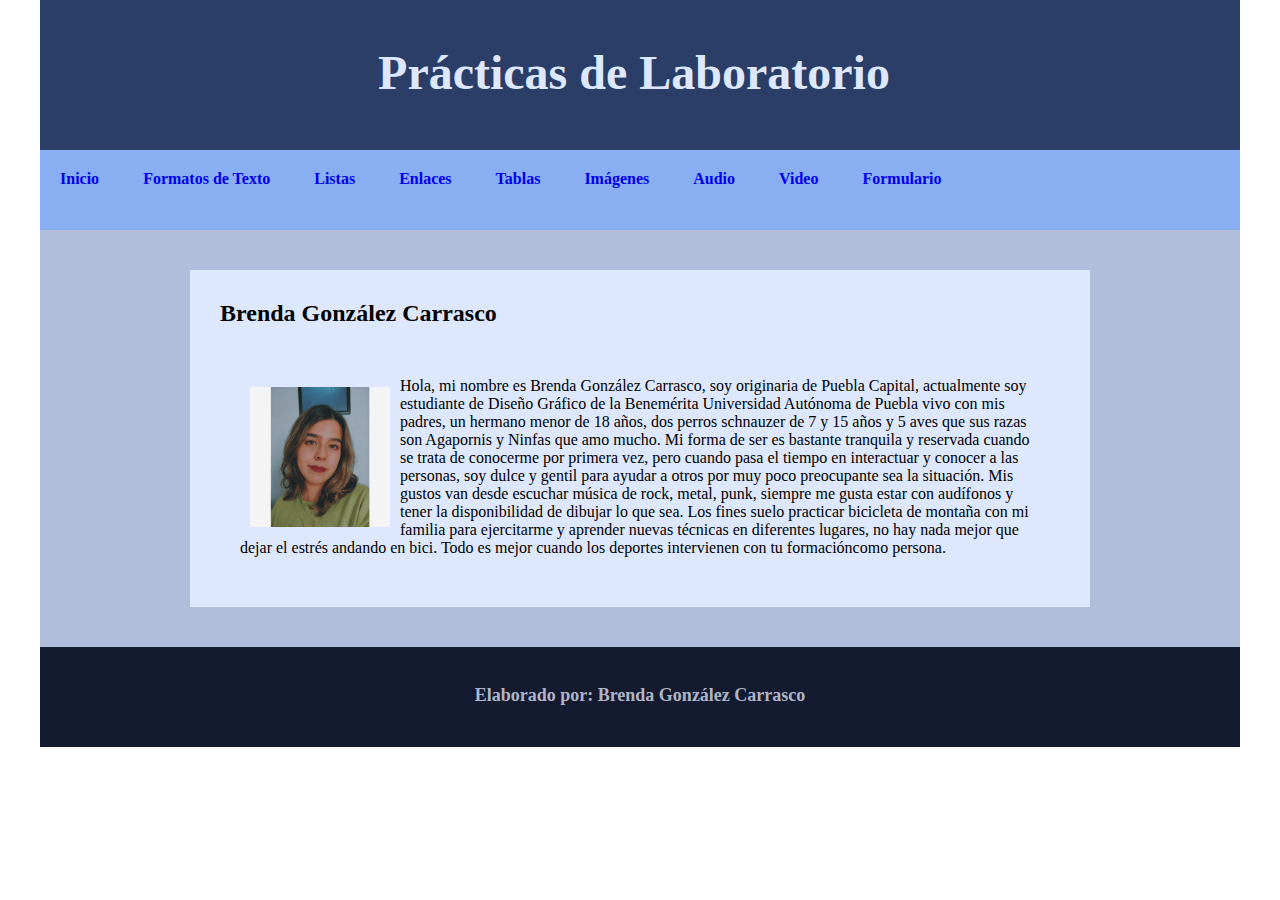
<file: index.html>
<!doctype html>
<html>
<head>
<meta charset="utf-8">
<title>Documento sin título</title>
<link href="html/style_page.css" rel="stylesheet" type="text/css">
</head>
<body>
<header>
  <h1>Prácticas de Laboratorio&nbsp;</h1>
</header>
<nav class="menu">
		  <ul class="menu">
		    <li><a href="../index.html">Inicio</a></li>
			<li><a href="Formatos_Texto.html">Formatos de Texto</a></li>
		    <li><a href="listas.html">Listas</a></li>
		    <li><a href="html/enlaces(2).html">Enlaces</a></li>
			<li><a href="tablas.html">Tablas</a></li>
			<li><a href="imagenes.html">Imágenes</a></li>
			<li><a href="audio.html">Audio</a></li>
			<li><a href="video.html">Video</a></li>
			<li><a href="formularios.html">Formulario</a></li> 
          </ul>
    </nav>
<main>
  <section>
    <h2>Brenda González Carrasco&nbsp;</h2>
    <p class="parrafo_imagenes"><img src="medios/galeria/Brenda Gonzalez Carrasco.jpg" alt="" width="1534" height="1534" class="img_fizq imagen5"/>Hola, mi nombre es Brenda González Carrasco, soy originaria de Puebla Capital, actualmente soy estudiante de Diseño Gráfico de la Benemérita Universidad Autónoma de Puebla vivo con mis padres, un hermano menor de 18 años, dos perros schnauzer de 7 y 15 años y 5 aves que sus razas son Agapornis y Ninfas que amo mucho. Mi forma de ser es bastante tranquila y reservada cuando se trata de conocerme por primera vez, pero cuando pasa el tiempo en interactuar y conocer a las personas, soy dulce y gentil para ayudar a otros por muy poco preocupante sea la situación. Mis gustos van desde escuchar música de rock, metal, punk, siempre me gusta estar con audífonos y tener la disponibilidad de dibujar lo que sea. Los fines suelo practicar bicicleta de montaña con mi familia para ejercitarme y aprender nuevas técnicas en diferentes lugares, no hay nada mejor que dejar el estrés andando en bici. Todo es mejor cuando los deportes intervienen con tu formacióncomo persona.</p>
  </section>
</main>
<footer>
  <h6>Elaborado por: Brenda González Carrasco</h6>
</footer>
</body>
</html>
</file>
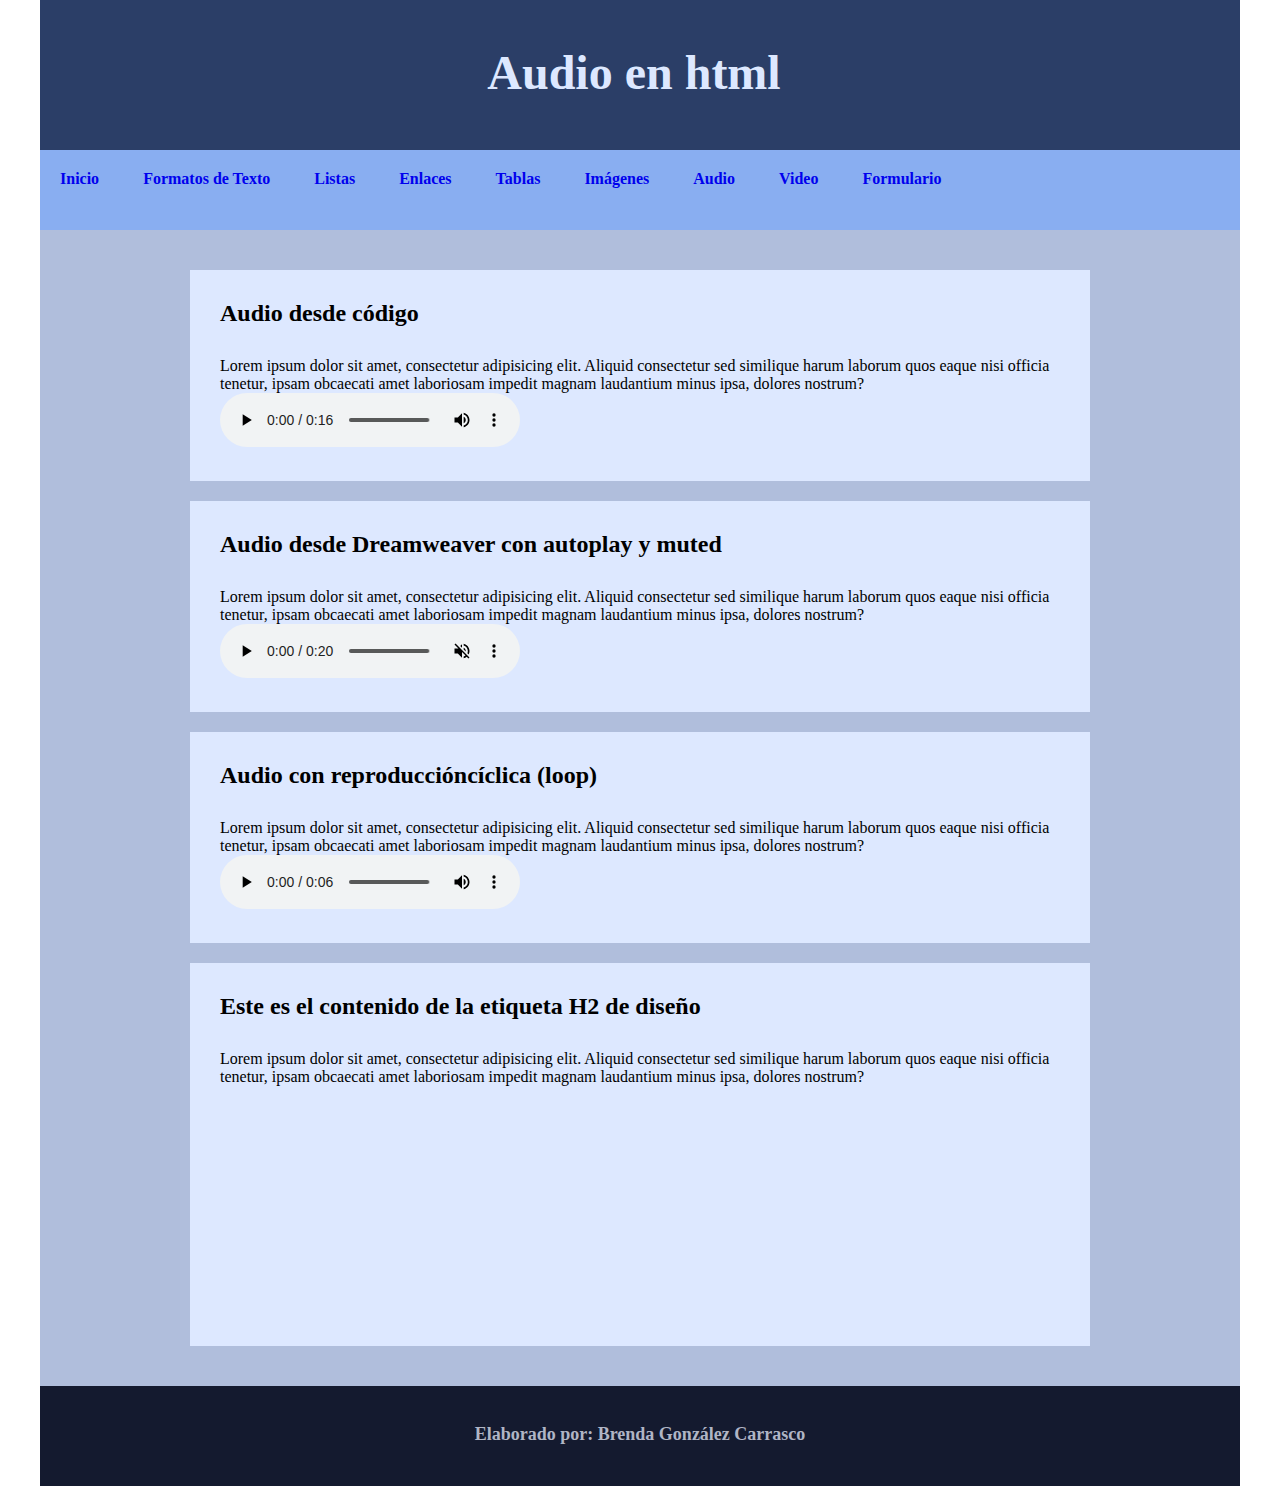
<file: html/audio.html>
<!doctype html>
<html>
<head>
<meta charset="utf-8">
<title>Documento sin título</title>
<link href="style_page.css" rel="stylesheet" type="text/css">
</head>

<body>
<header>
  <h1>Audio en html&nbsp;</h1>
</header>
		<nav>
		  <ul class="menu">
		    <li><a href="../index.html">Inicio</a></li>
			<li><a href="Formatos_Texto.html">Formatos de Texto</a></li>
		    <li><a href="listas.html">Listas</a></li>
		    <li><a href="enlaces(2).html">Enlaces</a></li>
			<li><a href="tablas.html">Tablas</a></li>
			<li><a href="imagenes.html">Imágenes</a></li>
			<li><a href="audio.html">Audio</a></li>
			<li><a href="video.html">Video</a></li>
			<li><a href="formularios.html">Formulario</a></li> 
          </ul>
		</nav>
<main>
  <section>
    <h2>Audio desde código</h2>
    <p>Lorem ipsum dolor sit amet, consectetur adipisicing elit. Aliquid consectetur sed similique harum laborum quos eaque nisi officia tenetur, ipsam obcaecati amet laboriosam impedit magnam laudantium minus ipsa, dolores nostrum?</p>
    <audio controls>
	  <source src="../medios/audios/Wooden Train Whistle.mp3" type="audio/mp3">
		  Tu navegador no soporta el formato de audio mp3.
	  </audio>
  &nbsp;</section>
  <section>
    <h2>Audio desde Dreamweaver con autoplay y muted</h2>
    <p>Lorem ipsum dolor sit amet, consectetur adipisicing elit. Aliquid consectetur sed similique harum laborum quos eaque nisi officia tenetur, ipsam obcaecati amet laboriosam impedit magnam laudantium minus ipsa, dolores nostrum?</p>
    <audio controls="controls" muted="muted" autoplay="autoplay" >
      <source src="../medios/audios/Xylophone Tip Toe Scale Up.mp3" type="audio/mp3">
    </audio>
  &nbsp;</section>
  <section>
    <h2>Audio con reproduccióncíclica (loop)</h2>
    <p>Lorem ipsum dolor sit amet, consectetur adipisicing elit. Aliquid consectetur sed similique harum laborum quos eaque nisi officia tenetur, ipsam obcaecati amet laboriosam impedit magnam laudantium minus ipsa, dolores nostrum?</p>
    <audio controls="controls" loop="loop" >
      <source src="../medios/audios/Straw Squeak.mp3" type="audio/mp3">
    </audio>
  &nbsp;</section>
  <section>
    <h2>Este es el contenido de la etiqueta H2 de diseño</h2>
    <p>Lorem ipsum dolor sit amet, consectetur adipisicing elit. Aliquid consectetur sed similique harum laborum quos eaque nisi officia tenetur, ipsam obcaecati amet laboriosam impedit magnam laudantium minus ipsa, dolores nostrum?</p>
    <iframe src="https://www.ivoox.com/player_ej_3311769_6_1.html" height="200" scrolling="no" frameborder="0" class="centrar" style="width:50%" allowfullscreen="" loading="lazy"></iframe>
</section>
</main>
<footer>
  <h6>Elaborado por: Brenda González Carrasco</h6>
</footer>
</body>
</html>
</file>
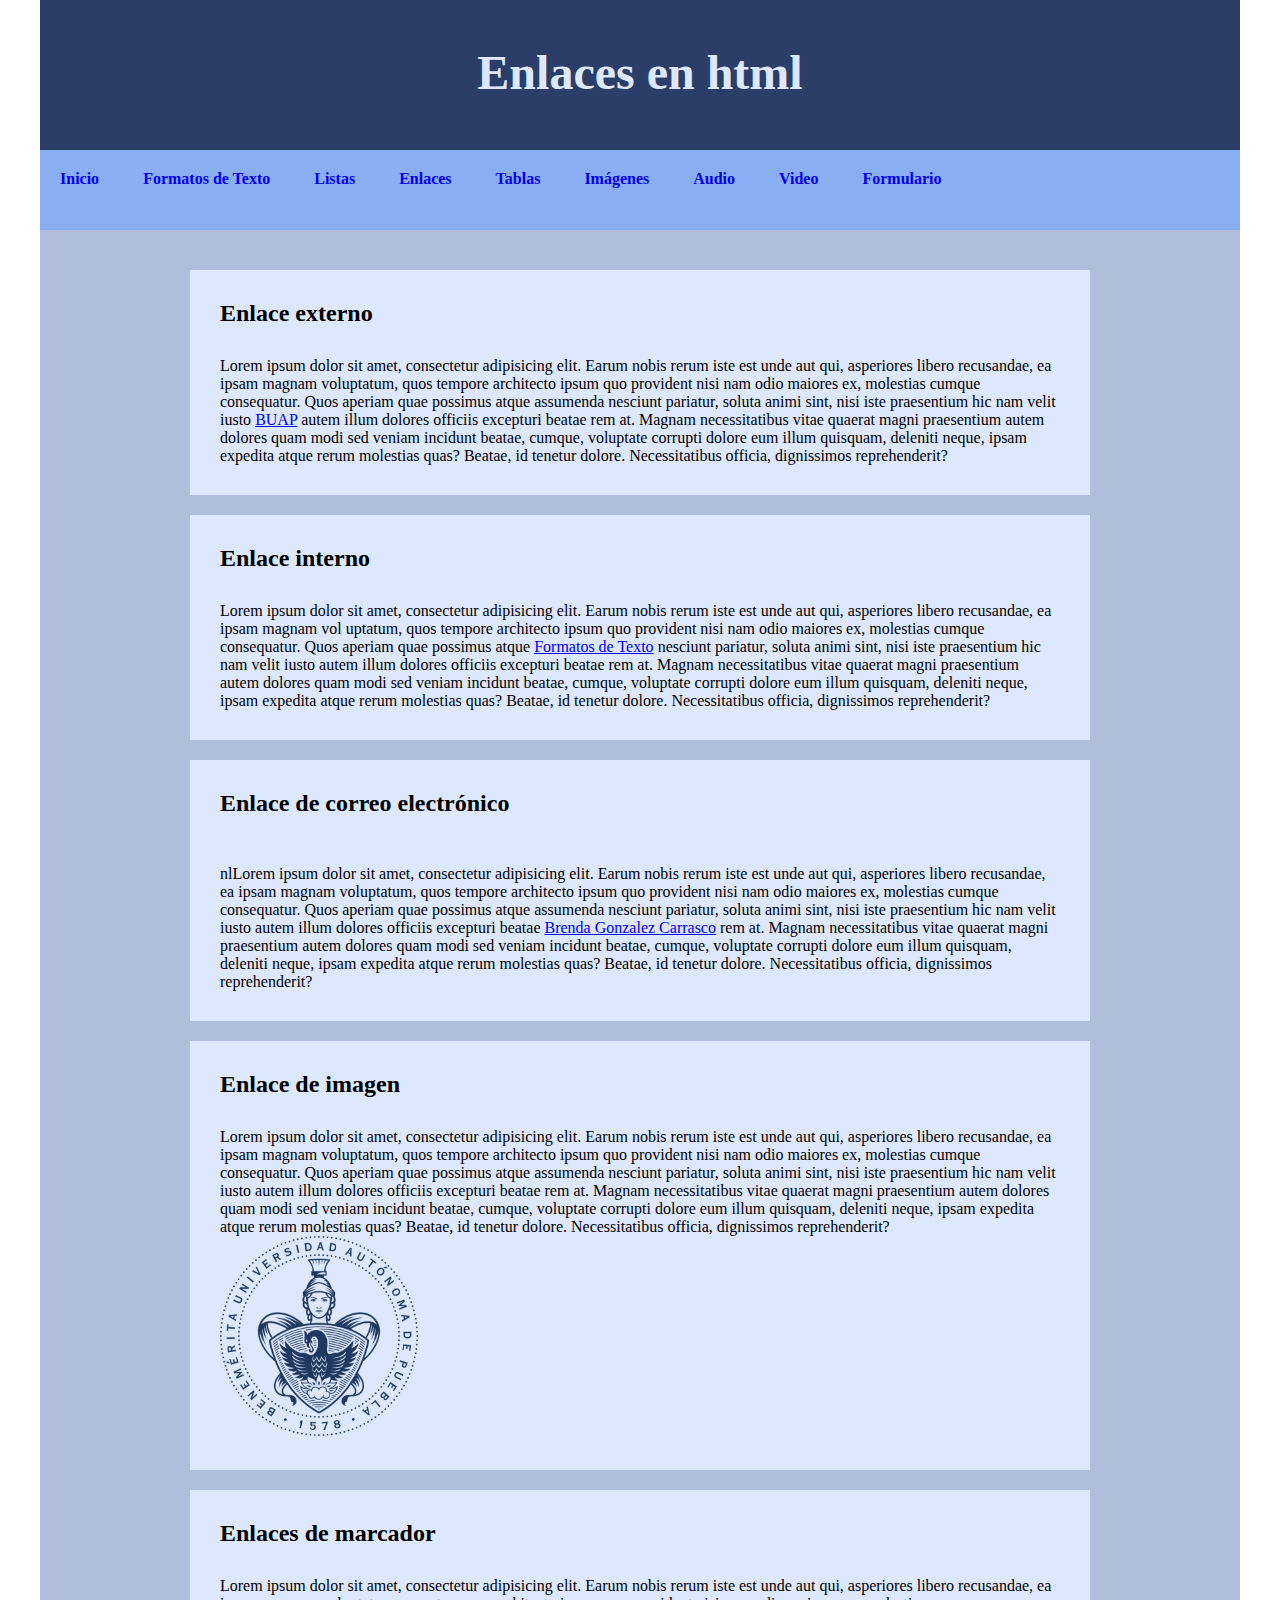
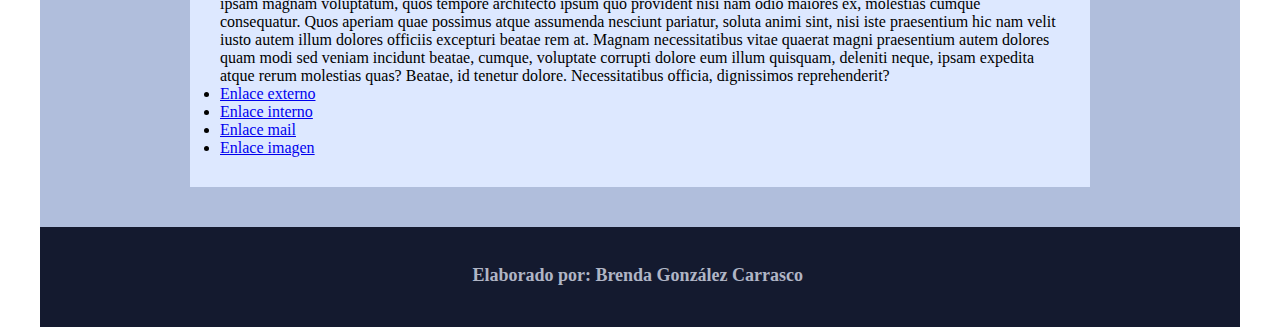
<file: html/enlaces(2).html>
<!doctype html>
<html>
<head>
<meta charset="utf-8">
<title>Documento sin título</title>
<link href="style_page.css" rel="stylesheet" type="text/css">
</head>

<body>
<header>
  <h1>Enlaces en html</h1>
</header>
		<nav>
		  <ul class="menu">
		    <li><a href="../index.html">Inicio</a></li>
			<li><a href="Formatos_Texto.html">Formatos de Texto</a></li>
		    <li><a href="listas.html">Listas</a></li>
		    <li><a href="enlaces(2).html">Enlaces</a></li>
			<li><a href="tablas.html">Tablas</a></li>
			<li><a href="imagenes.html">Imágenes</a></li>
			<li><a href="audio.html">Audio</a></li>
			<li><a href="video.html">Video</a></li>
			<li><a href="formularios.html">Formulario</a></li> 
          </ul>
		</nav>
<main>
  <section>
    <h2 id="m1">Enlace externo&nbsp;</h2>
    <p>Lorem ipsum dolor sit amet, consectetur adipisicing elit. Earum nobis rerum iste est unde aut qui, asperiores libero recusandae, ea ipsam magnam voluptatum, quos tempore architecto ipsum quo provident nisi nam odio maiores ex, molestias cumque consequatur. Quos aperiam quae possimus atque assumenda nesciunt pariatur, soluta animi sint, nisi iste praesentium hic nam velit iusto <a href="http://www.buap.mx" title="Benemerita Universdad Autonomade Puebla"
	target="_self">BUAP</a> autem illum dolores officiis excepturi beatae rem at. Magnam necessitatibus vitae quaerat magni praesentium autem dolores quam modi sed veniam incidunt beatae, cumque, voluptate corrupti dolore eum illum quisquam, deleniti neque, ipsam expedita atque rerum molestias quas? Beatae, id tenetur dolore. Necessitatibus officia, dignissimos reprehenderit?</p>
  </section>
  <section>
    <h2 id="m2">Enlace interno</h2>
    <p>Lorem ipsum dolor sit amet, consectetur adipisicing elit. Earum nobis rerum iste est unde aut qui, asperiores libero recusandae, ea ipsam magnam vol uptatum, quos tempore architecto ipsum quo provident nisi nam odio maiores ex, molestias cumque consequatur. Quos aperiam quae possimus atque <a href="../../Sitio sin nombre 2/html/Formatos_Texto.html" target="_blank">Formatos de Texto</a> nesciunt pariatur, soluta animi sint, nisi iste praesentium hic nam velit iusto autem illum dolores officiis excepturi beatae rem at. Magnam necessitatibus vitae quaerat magni praesentium autem dolores quam modi sed veniam incidunt beatae, cumque, voluptate corrupti dolore eum illum quisquam, deleniti neque, ipsam expedita atque rerum molestias quas? Beatae, id tenetur dolore. Necessitatibus officia, dignissimos reprehenderit?</p>
  </section>
  <section>
    <h2 id="m3">Enlace de correo electrónico</h2>
    <p>&nbsp;</p>
<p>nlLorem ipsum dolor sit amet, consectetur adipisicing elit. Earum nobis rerum iste est unde aut qui, asperiores libero recusandae, ea ipsam magnam voluptatum, quos tempore architecto ipsum quo provident nisi nam odio maiores ex, molestias cumque consequatur. Quos aperiam quae possimus atque assumenda nesciunt pariatur, soluta animi sint, nisi iste praesentium hic nam velit iusto autem illum dolores officiis excepturi beatae <a href="mailto:brenda.gonzalezcar@alumno.buap.mx">Brenda Gonzalez Carrasco</a> rem at. Magnam necessitatibus vitae quaerat magni praesentium autem dolores quam modi sed veniam incidunt beatae, cumque, voluptate corrupti dolore eum illum quisquam, deleniti neque, ipsam expedita atque rerum molestias quas? Beatae, id tenetur dolore. Necessitatibus officia, dignissimos reprehenderit?</p>
  </section>
  <section>
    <h2 id="m4">Enlace de imagen</h2>
    <p>Lorem ipsum dolor sit amet, consectetur adipisicing elit. Earum nobis rerum iste est unde aut qui, asperiores libero recusandae, ea ipsam magnam voluptatum, quos tempore architecto ipsum quo provident nisi nam odio maiores ex, molestias cumque consequatur. Quos aperiam quae possimus atque assumenda nesciunt pariatur, soluta animi sint, nisi iste praesentium hic nam velit iusto autem illum dolores officiis excepturi beatae rem at. Magnam necessitatibus vitae quaerat magni praesentium autem dolores quam modi sed veniam incidunt beatae, cumque, voluptate corrupti dolore eum illum quisquam, deleniti neque, ipsam expedita atque rerum molestias quas? Beatae, id tenetur dolore. Necessitatibus officia, dignissimos reprehenderit?</p>
  <a href="http://www.buap.mx" target="_blank"><img src="../medios/galeria/Logo_de_la_BUAP.svg.png" width="198" height="200" alt=""/></a> </section>
  <section>
    <h2>Enlaces de marcador</h2>
    <p>Lorem ipsum dolor sit amet, consectetur adipisicing elit. Earum nobis rerum iste est unde aut qui, asperiores libero recusandae, ea ipsam magnam voluptatum, quos tempore architecto ipsum quo provident nisi nam odio maiores ex, molestias cumque consequatur. Quos aperiam quae possimus atque assumenda nesciunt pariatur, soluta animi sint, nisi iste praesentium hic nam velit iusto autem illum dolores officiis excepturi beatae rem at. Magnam necessitatibus vitae quaerat magni praesentium autem dolores quam modi sed veniam incidunt beatae, cumque, voluptate corrupti dolore eum illum quisquam, deleniti neque, ipsam expedita atque rerum molestias quas? Beatae, id tenetur dolore. Necessitatibus officia, dignissimos reprehenderit?</p>
    <ul id="menu_Interno">
      <li><a href="#m1">Enlace externo</a></li>
      <li><a href="#m2">Enlace interno</a></li>
      <li><a href="#m3">Enlace mail </a> </li>
      <li><a href="#m4">Enlace imagen</a>&nbsp;</li>
    </ul>
  </section>
</main>
<footer>
  <h6>Elaborado por: Brenda González Carrasco&nbsp;</h6>
</footer>
</body>
</html>
</file>
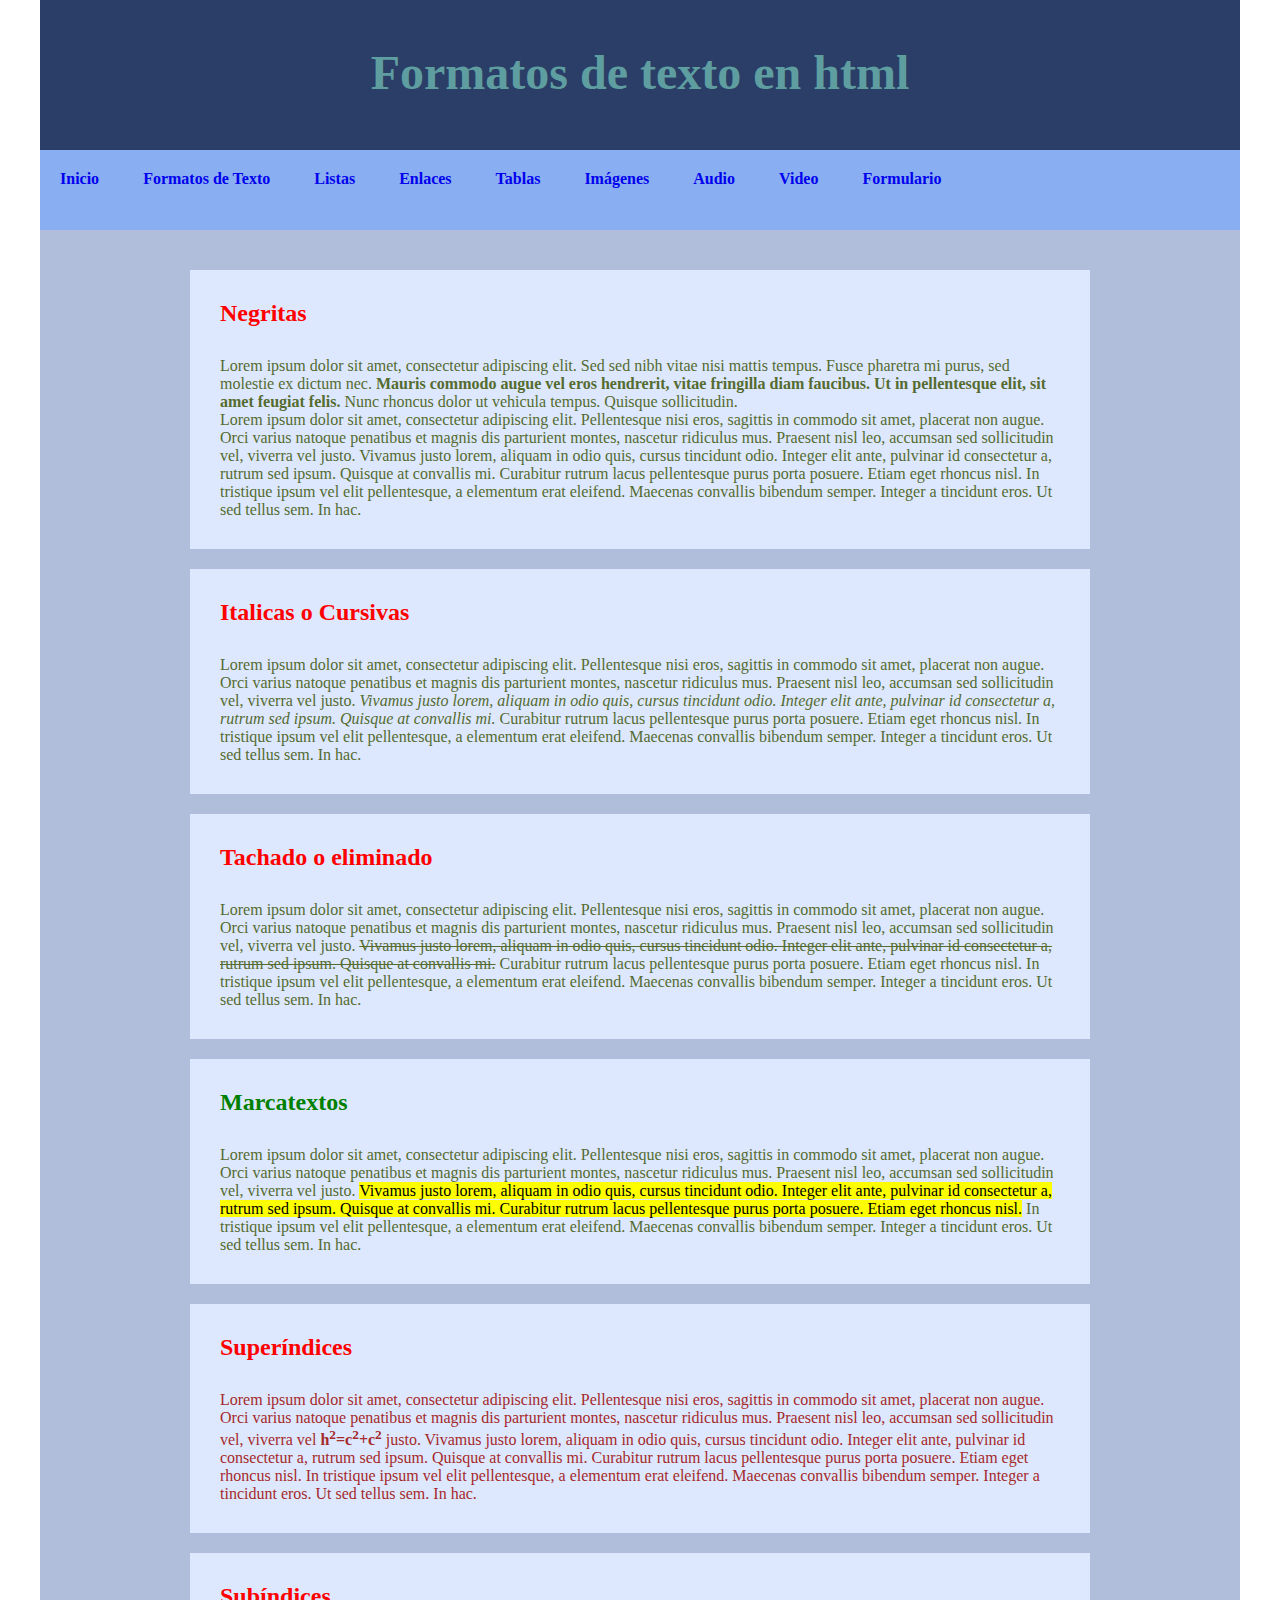
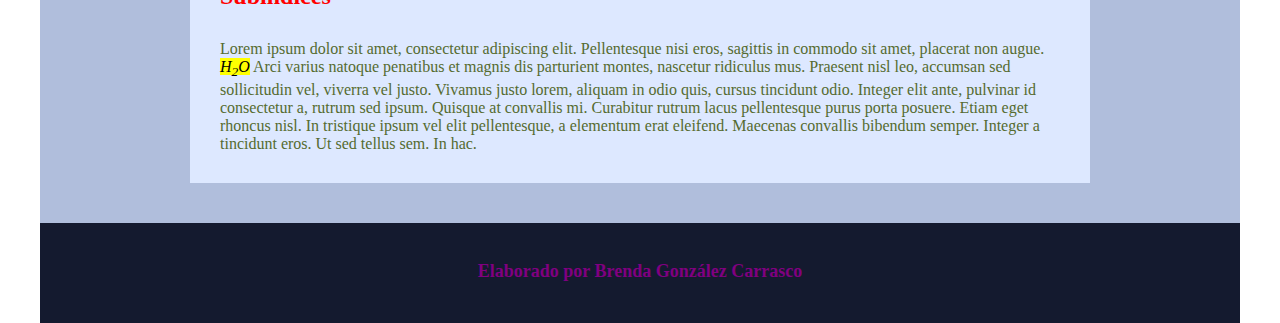
<file: html/Formatos_Texto.html>
<!doctype html>
<html>
	<head>
		<title>Formatos de textos</title>
    <link href="style_page.css" rel="stylesheet" type="text/css">
	</head>
<body>
		<header>
			<h1>Formatos de texto en html</h1>
			<style type= "text/css">
                *{
                    margin:0;
                    padding: 0;
                }
                header,nav,main,footer{
                    width: 1200px;
                    margin-left: auto;
                    margin-right: auto;
                    margin: 0 auto
                }
                header{
                    height: 200px;
                    background-color: azure;
                }
                nav{
                    height: 50px;
                    background-color: antiquewhite;
                }
                main{
                    height: auto;
                    background-color:#F8F7AB;
                    padding:30px 0;
                }
                footer{
                    height: 100px;
                    background-color:lightgreen;
                    
                }
                header h1{
                    width:900px;
                    height:200px;
                    margin:0 auto;
                    text-align: center;
					color: cadetblue;
				}
                footer h6{
                    width: 800px;
                    height: inherit;
                    margin: 0 auto;
                    color:purple;
                    text-align: center;
                }
                h2{
					color:red;
				}
                p{
                    color:darkolivegreen;
                }
                section{
                    width: 800px;
                    height: 180px;
                    background-color: lightskyblue;
                    margin:30px auto;
                    padding: 50px
                }
			</style>
		</header>
		<nav>
		  <ul class="menu">
		    <li><a href="../index.html">Inicio</a></li>
			<li><a href="Formatos_Texto.html">Formatos de Texto</a></li>
		    <li><a href="listas.html">Listas</a></li>
		    <li><a href="enlaces(2).html">Enlaces</a></li>
			<li><a href="tablas.html">Tablas</a></li>
			<li><a href="imagenes.html">Imágenes</a></li>
			<li><a href="audio.html">Audio</a></li>
			<li><a href="video.html">Video</a></li>
			<li><a href="formularios.html">Formulario</a></li> 
          </ul>
		</nav>
		<main>
			<section>
				<h2>Negritas</h2>
				<p> Lorem ipsum dolor sit amet, consectetur adipiscing elit. Sed sed nibh vitae nisi mattis tempus. Fusce pharetra mi purus, sed molestie ex dictum nec. <b>Mauris commodo augue vel eros hendrerit, vitae fringilla diam faucibus. Ut in pellentesque elit, sit amet feugiat felis.</b> Nunc rhoncus dolor ut vehicula tempus. Quisque sollicitudin.
				</p>
				<p> Lorem ipsum dolor sit amet, consectetur adipiscing elit. Pellentesque nisi eros, sagittis in commodo sit amet, placerat non augue. Orci varius natoque penatibus et magnis dis parturient montes, nascetur ridiculus mus. Praesent nisl leo, accumsan sed sollicitudin vel, viverra vel justo. Vivamus justo lorem, aliquam in odio quis, cursus tincidunt odio. Integer elit ante, pulvinar id consectetur a, rutrum sed ipsum. Quisque at convallis mi. Curabitur rutrum lacus pellentesque purus porta posuere. Etiam eget rhoncus nisl. In tristique ipsum vel elit pellentesque, a elementum erat eleifend. Maecenas convallis bibendum semper. Integer a tincidunt eros. Ut sed tellus sem. In hac.
				</p>
			</section>
			<section>
				<h2>Italicas o Cursivas</h2>			
				<p>
					Lorem ipsum dolor sit amet, consectetur adipiscing elit. Pellentesque nisi eros, sagittis in commodo sit amet, placerat non augue. Orci varius natoque penatibus et magnis dis parturient montes, nascetur ridiculus mus. Praesent nisl leo, accumsan sed sollicitudin vel, viverra vel justo. <i>Vivamus justo lorem, aliquam in odio quis, cursus tincidunt odio. Integer elit ante, pulvinar id consectetur a, rutrum sed ipsum. Quisque at convallis mi.</i> Curabitur rutrum lacus pellentesque purus porta posuere. Etiam eget rhoncus nisl. In tristique ipsum vel elit pellentesque, a elementum erat eleifend. Maecenas convallis bibendum semper. Integer a tincidunt eros. Ut sed tellus sem. In hac.
				</p>
			</section>
			<section>
				<h2>Tachado o eliminado</h2>
				<p>
					Lorem ipsum dolor sit amet, consectetur adipiscing elit. Pellentesque nisi eros, sagittis in commodo sit amet, placerat non augue. Orci varius natoque penatibus et magnis dis parturient montes, nascetur ridiculus mus. Praesent nisl leo, accumsan sed sollicitudin vel, viverra vel justo. <del>Vivamus justo lorem, aliquam in odio quis, cursus tincidunt odio. Integer elit ante, pulvinar id consectetur a, rutrum sed ipsum. Quisque at convallis mi.</del> Curabitur rutrum lacus pellentesque purus porta posuere. Etiam eget rhoncus nisl. In tristique ipsum vel elit pellentesque, a elementum erat eleifend. Maecenas convallis bibendum semper. Integer a tincidunt eros. Ut sed tellus sem. In hac.
				</p>
			</section>
			<section>
				<h2 style="color:green;">Marcatextos</h2>
				<p>
					Lorem ipsum dolor sit amet, consectetur adipiscing elit. Pellentesque nisi eros, sagittis in commodo sit amet, placerat non augue. Orci varius natoque penatibus et magnis dis parturient montes, nascetur ridiculus mus. Praesent nisl leo, accumsan sed sollicitudin vel, viverra vel justo. <mark>Vivamus justo lorem, aliquam in odio quis, cursus tincidunt odio. Integer elit ante, pulvinar id consectetur a, rutrum sed ipsum. Quisque at convallis mi. Curabitur rutrum lacus pellentesque purus porta posuere. Etiam eget rhoncus nisl.</mark> In tristique ipsum vel elit pellentesque, a elementum erat eleifend. Maecenas convallis bibendum semper. Integer a tincidunt eros. Ut sed tellus sem. In hac.
				</p>
			</section>
			<section>
				<h2>Superíndices</h2>
				<p style="color:brown">
					Lorem ipsum dolor sit amet, consectetur adipiscing elit. Pellentesque nisi eros, sagittis in commodo sit amet, placerat non augue. Orci varius natoque penatibus et magnis dis parturient montes, nascetur ridiculus mus. Praesent nisl leo, accumsan sed sollicitudin vel, viverra vel <b>h<sup>2</sup>=c<sup>2</sup>+c<sup>2</sup></b> justo. Vivamus justo lorem, aliquam in odio quis, cursus tincidunt odio. Integer elit ante, pulvinar id consectetur a, rutrum sed ipsum. Quisque at convallis mi. Curabitur rutrum lacus pellentesque purus porta posuere. Etiam eget rhoncus nisl. In tristique ipsum vel elit pellentesque, a elementum erat eleifend. Maecenas convallis bibendum semper. Integer a tincidunt eros. Ut sed tellus sem. In hac.
				</p>
			</section>
			<section>
				<h2>Subíndices</h2>
				<p>
					Lorem ipsum dolor sit amet, consectetur adipiscing elit. Pellentesque nisi eros, sagittis in commodo sit amet, placerat non augue. <mark><i>H<sub>2</sub>O</i></mark> Arci varius natoque penatibus et magnis dis parturient montes, nascetur ridiculus mus. Praesent nisl leo, accumsan sed sollicitudin vel, viverra vel  justo. Vivamus justo lorem, aliquam in odio quis, cursus tincidunt odio. Integer elit ante, pulvinar id consectetur a, rutrum sed ipsum. Quisque at convallis mi. Curabitur rutrum lacus pellentesque purus porta posuere. Etiam eget rhoncus nisl. In tristique ipsum vel elit pellentesque, a elementum erat eleifend. Maecenas convallis bibendum semper. Integer a tincidunt eros. Ut sed tellus sem. In hac.
				</p>
			</section>
		</main>
		<footer>
			<i><h6>Elaborado por Brenda González Carrasco</h6></i>
		</footer>
	</body>
</html>
</file>
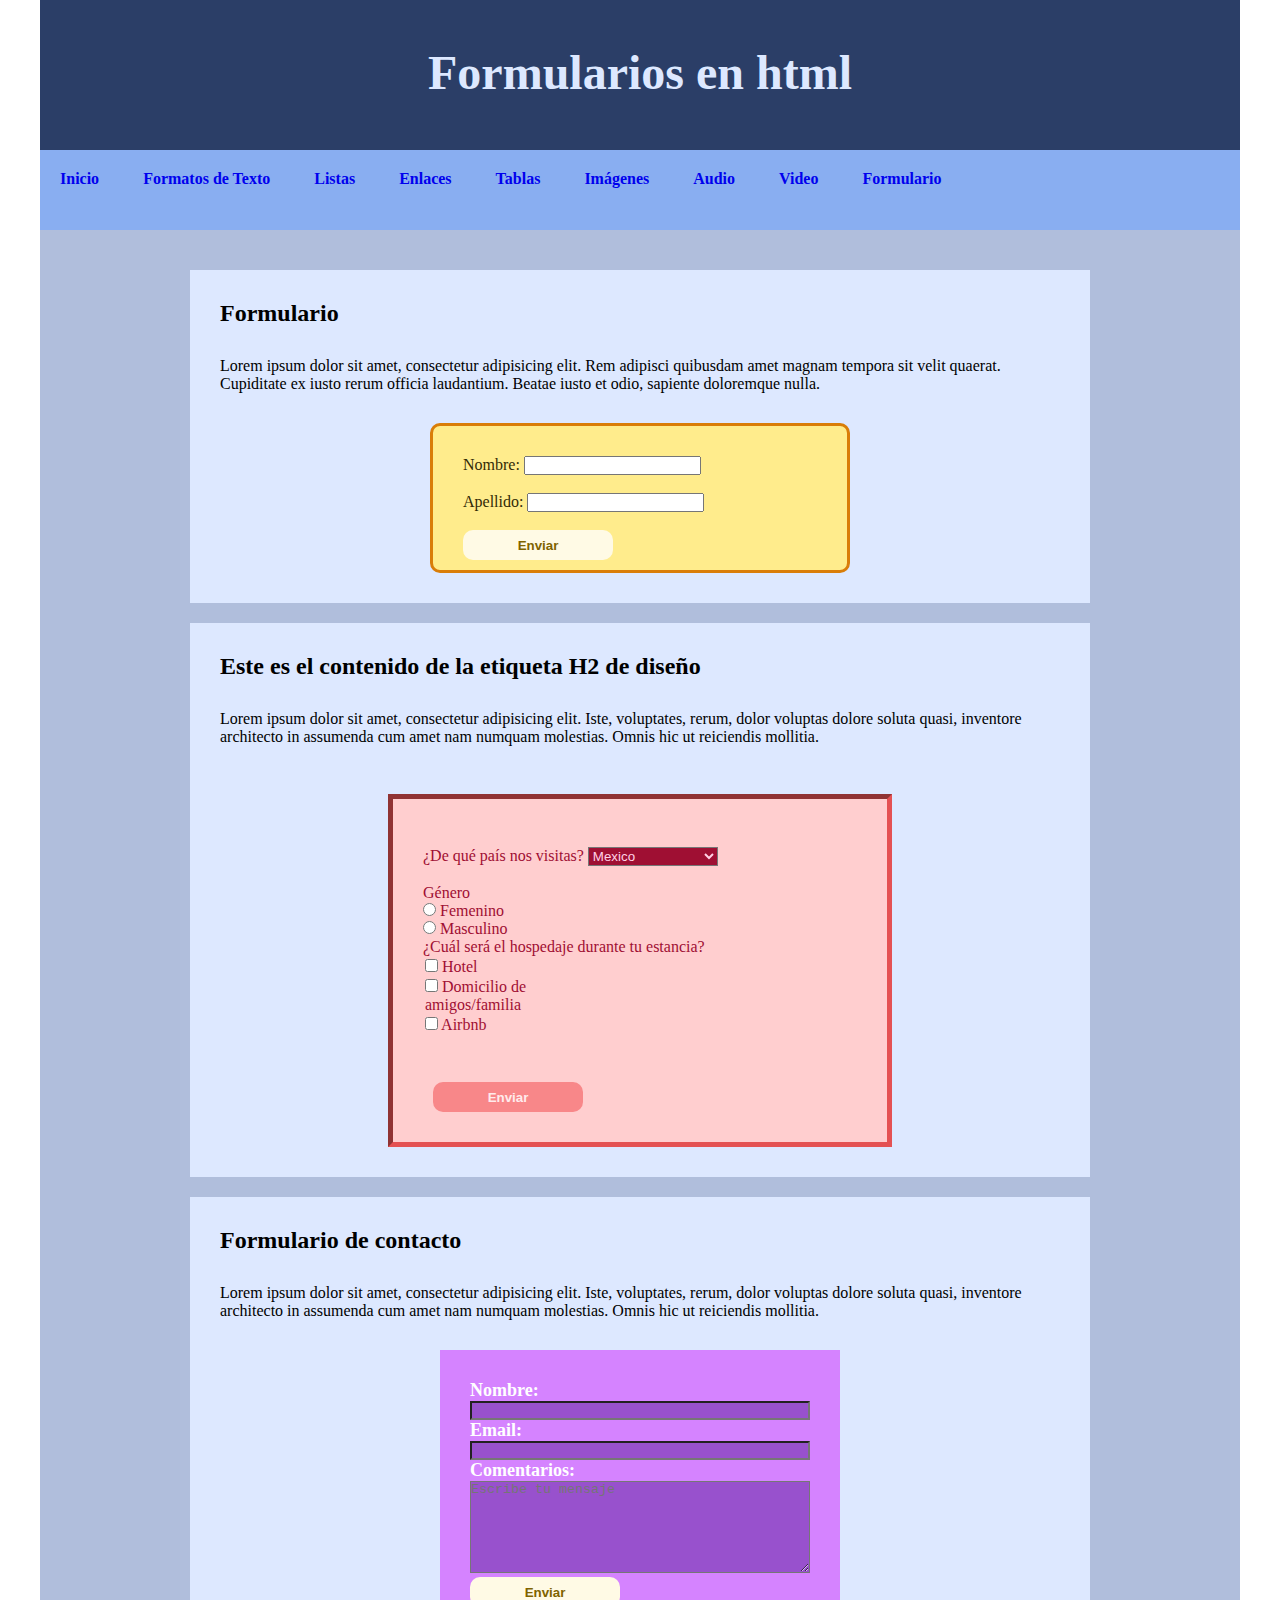
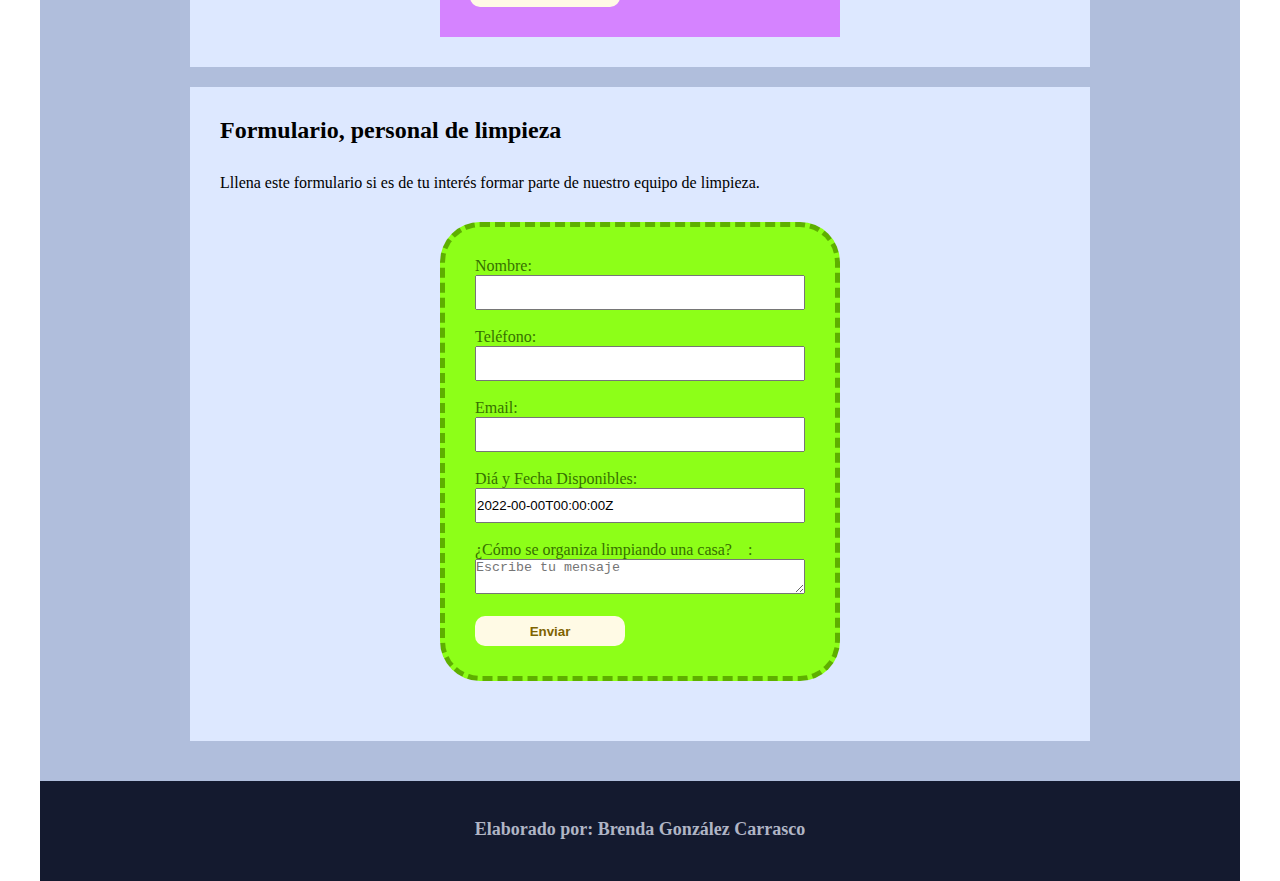
<file: html/formularios.html>
<!doctype html>
<html>
<head>
<meta charset="utf-8">
<title>Documento sin título</title>
<link href="style_page.css" rel="stylesheet" type="text/css">
</head>

<body>
<header>
  <h1>Formularios en html</h1>
</header>
		<nav>
		  <ul class="menu">
		    <li><a href="../index.html">Inicio</a></li>
			<li><a href="Formatos_Texto.html">Formatos de Texto</a></li>
		    <li><a href="listas.html">Listas</a></li>
		    <li><a href="enlaces(2).html">Enlaces</a></li>
			<li><a href="tablas.html">Tablas</a></li>
			<li><a href="imagenes.html">Imágenes</a></li>
			<li><a href="audio.html">Audio</a></li>
			<li><a href="video.html">Video</a></li>
			<li><a href="formularios.html">Formulario</a></li> 
          </ul>
		</nav>
<main>
  <section>
    <h2>Formulario</h2>
    <p>Lorem ipsum dolor sit amet, consectetur adipisicing elit. Rem adipisci quibusdam amet magnam tempora sit velit quaerat. Cupiditate ex iusto rerum officia laudantium. Beatae iusto et odio, sapiente doloremque nulla.</p>
    <form id="form1" name="form1" method="post">
      <label for="Nombre">Nombre:</label>
      <input type="text" name="Nombre" id="Nombre">
		<br>
		<br>
      <label for="Apellido">Apellido:</label>
      <input type="text" name="Apellido" id="Apellido">
		 <br>
		<br>
      <input type="submit" name="Boton1" id="Boton1" value="Enviar">
     </form>
  </section>
  <section>
    <h2>Este es el contenido de la etiqueta H2 de diseño</h2>
    <p>Lorem ipsum dolor sit amet, consectetur adipisicing elit. Iste, voluptates, rerum, dolor voluptas dolore soluta quasi, inventore architecto in assumenda cum amet nam numquam molestias. Omnis hic ut reiciendis mollitia.</p> <br>
    <form id="form2" name="form2" method="get">
	  <label><br>
        ¿De qué país nos visitas?</label>
      <select name="País" id="país">
        <option value="mx">Mexico</option>
        <option value="us">Estados Unidos</option>
        <option value="esp">España</option>
        <option value="ar">Argentina</option>
        <option value="co">Colombia</option>
        <option value="it">Italia</option>
      </select>
		<br><br>
      <label>Género&nbsp;</label>
      <p>
        <label>
          <input type="radio" name="G&eacute;nero" value="Femenino" id="Geacutenero_0">
          Femenino</label>
        <br>
        <label>
          <input type="radio" name="G&eacute;nero" value="Masculino" id="Geacutenero_1">
          Masculino</label>
        <br>
      </p>
      <label>¿Cuál será el hospedaje durante tu estancia?</label>
      <table width="200">
        <tr>
          <td><label>
            <input type="checkbox" name="Residencia Temporal" value="Hotel" id="ResidenciaTemporal_0">
            Hotel</label></td>
        </tr>
        <tr>
          <td><label>
            <input type="checkbox" name="Residencia Temporal" value="Particular" id="ResidenciaTemporal_1">
            Domicilio de amigos/familia</label></td>
        </tr>
        <tr>
          <td><label>
            <input type="checkbox" name="Residencia Temporal" value="Airbnb" id="ResidenciaTemporal_2">
            Airbnb</label></td>
        </tr>
      </table>
<br><br>
      <input type="submit" name="Boton2" id="Boton2" value="Enviar">
    </form>
  </section>
  <section>
    <h2>Formulario de contacto&nbsp;</h2>
    <p>Lorem ipsum dolor sit amet, consectetur adipisicing elit. Iste, voluptates, rerum, dolor voluptas dolore soluta quasi, inventore architecto in assumenda cum amet nam numquam molestias. Omnis hic ut reiciendis mollitia.</p>
    <form id="form3" name="form3" method="get">
      <label for="Nombre1">Nombre:</label>
      <input name="Nombre1" type="text" required="required" id="Nombre1" form="form3">
      <label for="Email1">Email:</label>
      <input name="Email1" type="email" required="required" id="Email1">
      <label for="Comentarios1">Comentarios:</label>
      <textarea name="Comentarios1" rows="6" maxlength="150" required="required" id="Comentarios1" placeholder="Escribe tu mensaje"></textarea>
      <input name="boton3" type="submit" id="boton3" formaction="procesamiento.html" value="Enviar">
    </form>
</section>
  <section>
    <h2>Formulario, personal de limpieza&nbsp;</h2>
    <p>Lllena este formulario si es de tu interés formar parte de nuestro equipo de limpieza.</p>
    <form id="form4" name="form3" method="get">
<label for="Nombre2">Nombre:</label><br>
      <input name="Nombre2" type="text" required="required" id="Nombre2" form="form3"><br><br>
		<label for="telefono2">Teléfono:</label>
		<br>
      <input name="telefono2" type="tel" required="required" id="telefono2"><br><br>
		<label for="Email2">Email:</label><br>
      <input name="Email2" type="email" required="required" id="Email2"><br><br>
      <label for="Día2">Diá y Fecha Disponibles:</label>
      <br>
      <input name="Día2" type="datetime" required="required" id="Día2" value="2022-00-00T00:00:00Z"><br><br>
      <label for="Comentarios2">¿Cómo se organiza limpiando una casa?&nbsp; &nbsp; :</label>
      <br>
      <textarea name="Comentarios2" rows="6" maxlength="150" required="required" id="Comentarios2" placeholder="Escribe tu mensaje"></textarea><br><br>
      <input name="boton" type="submit" id="boton" formaction="procesamiento.html" value="Enviar">
    </form>
  </section>
</main>
<footer>
  <h6>Elaborado por: Brenda González Carrasco</h6>
&nbsp;</footer>
</body>
</html>
</file>
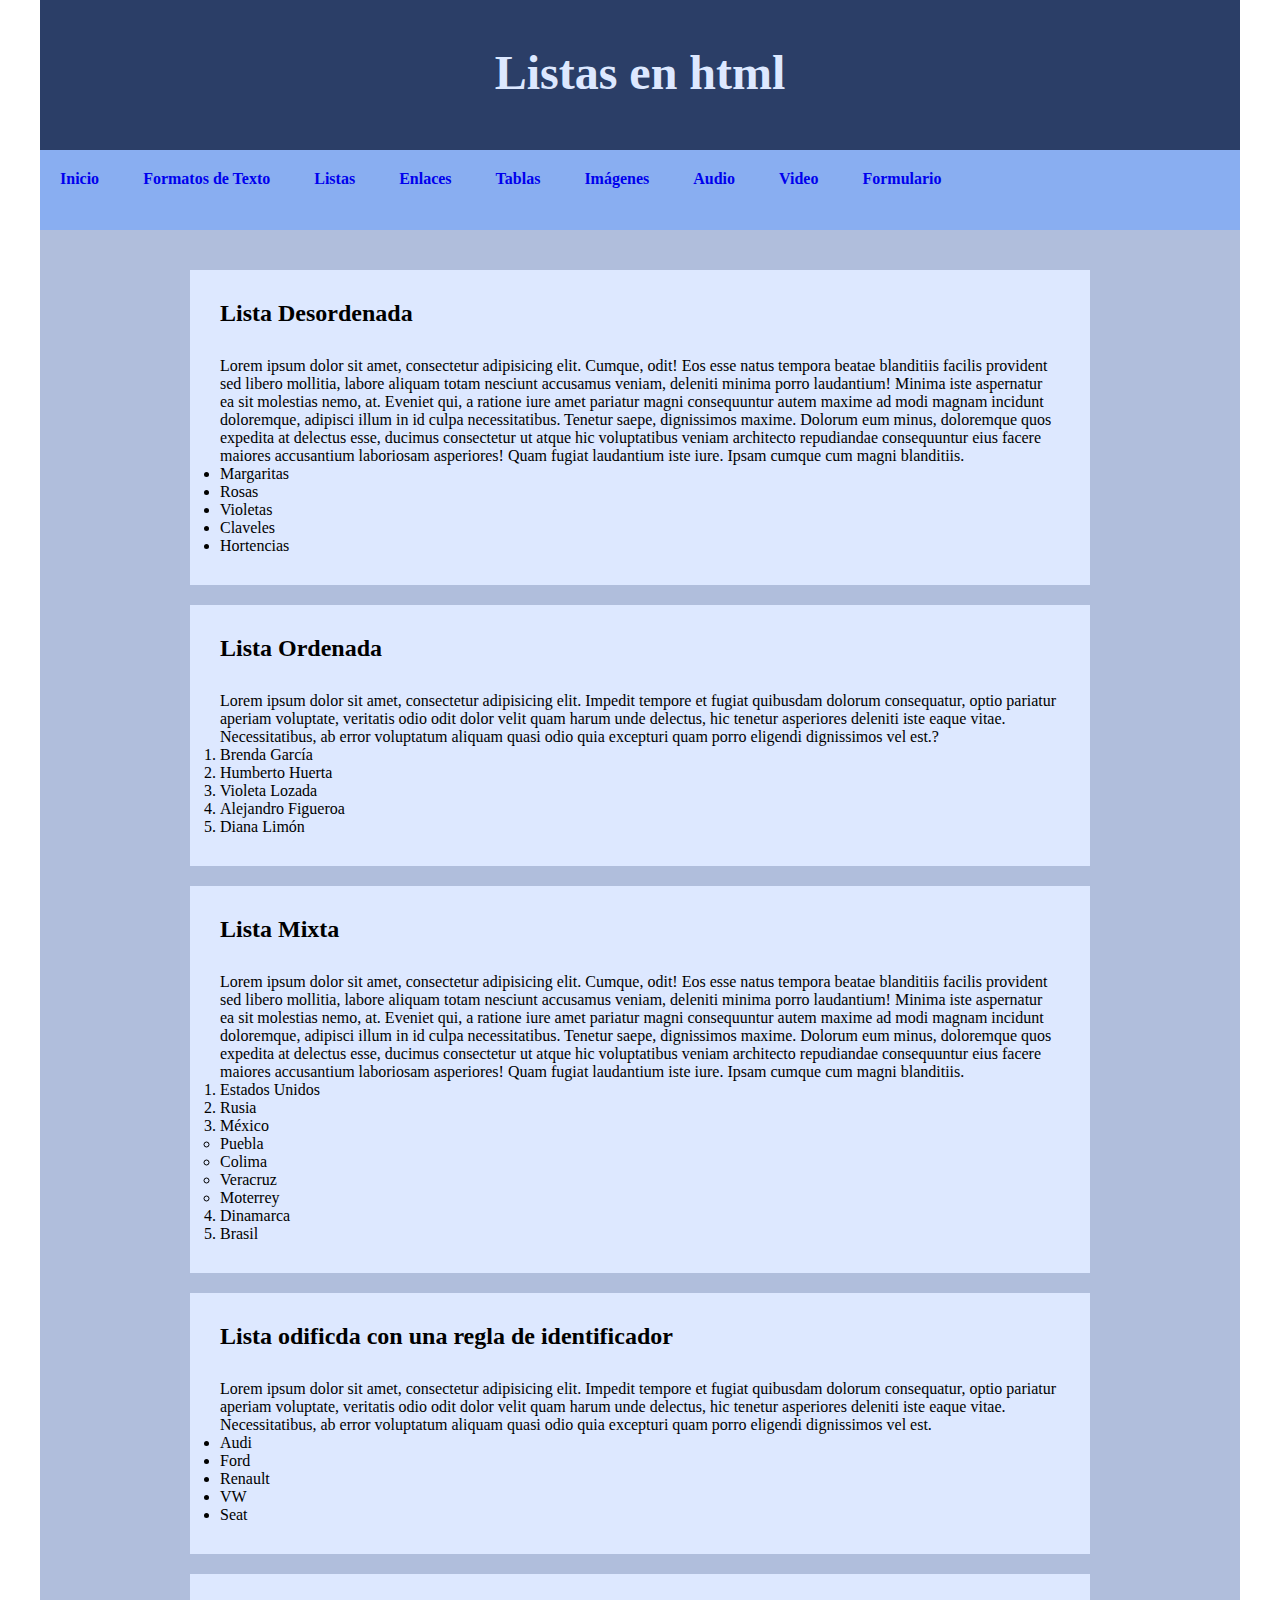
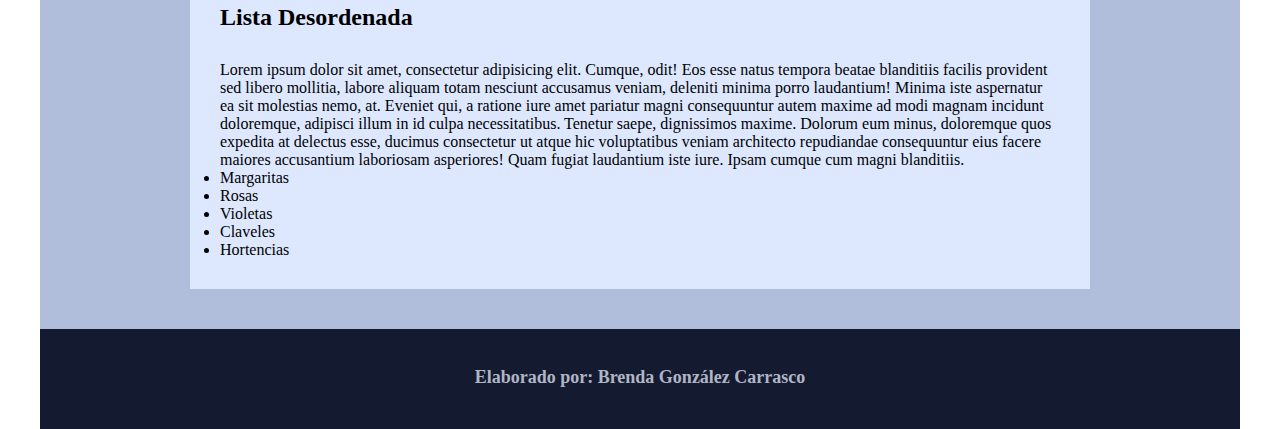
<file: html/listas.html>
<!doctype html>
<html>
<head>
<meta charset="utf-8">
<title>Listas</title>
<link href="style_page.css" rel="stylesheet" type="text/css">
</head>

<body>
<header>
  <h1>Listas en html</h1>
</header>
		<nav>
		  <ul class="menu">
		    <li><a href="../index.html">Inicio</a></li>
			<li><a href="Formatos_Texto.html">Formatos de Texto</a></li>
		    <li><a href="listas.html">Listas</a></li>
		    <li><a href="enlaces(2).html">Enlaces</a></li>
			<li><a href="tablas.html">Tablas</a></li>
			<li><a href="imagenes.html">Imágenes</a></li>
			<li><a href="audio.html">Audio</a></li>
			<li><a href="video.html">Video</a></li>
			<li><a href="formularios.html">Formulario</a></li> 
          </ul>
		</nav>
<main>
  <section>
    <h2>Lista Desordenada</h2>
    <p>Lorem ipsum dolor sit amet, consectetur adipisicing elit. Cumque, odit! Eos esse natus tempora beatae blanditiis facilis provident sed libero mollitia, labore aliquam totam nesciunt accusamus veniam, deleniti minima porro laudantium! Minima iste aspernatur ea sit molestias nemo, at. Eveniet qui, a ratione iure amet pariatur magni consequuntur autem maxime ad modi magnam incidunt doloremque, adipisci illum in id culpa necessitatibus. Tenetur saepe, dignissimos maxime. Dolorum eum minus, doloremque quos expedita at delectus esse, ducimus consectetur ut atque hic voluptatibus veniam architecto repudiandae consequuntur eius facere maiores accusantium laboriosam asperiores! Quam fugiat laudantium iste iure. Ipsam cumque cum magni blanditiis.</p>
	<ul class="lista_2">
		<li> Margaritas </li>
		<li>Rosas</li>
		<li>Violetas</li>
		<li>Claveles</li>
		<li>Hortencias</li>
	  </ul>
  </section>
<section>
    <p>    
    <h2>Lista Ordenada</h2>
    <p>Lorem ipsum dolor sit amet, consectetur adipisicing elit. Impedit tempore et fugiat quibusdam dolorum consequatur, optio pariatur aperiam voluptate, veritatis odio odit dolor velit quam harum unde delectus, hic tenetur asperiores deleniti iste eaque vitae. Necessitatibus, ab error voluptatum aliquam quasi odio quia excepturi quam porro eligendi dignissimos vel est.?
	</p>
	<ol>
		<li> Brenda García </li>
		<li>Humberto Huerta</li>
		<li>Violeta Lozada</li>
		<li>Alejandro  Figueroa</li>
		<li>Diana Limón</li>
	  </ol>
    </p>
  </section>
  <section>
    <h2>Lista Mixta</h2>
    <p>Lorem ipsum dolor sit amet, consectetur adipisicing elit. Cumque, odit! Eos esse natus tempora beatae blanditiis facilis provident sed libero mollitia, labore aliquam totam nesciunt accusamus veniam, deleniti minima porro laudantium! Minima iste aspernatur ea sit molestias nemo, at. Eveniet qui, a ratione iure amet pariatur magni consequuntur autem maxime ad modi magnam incidunt doloremque, adipisci illum in id culpa necessitatibus. Tenetur saepe, dignissimos maxime. Dolorum eum minus, doloremque quos expedita at delectus esse, ducimus consectetur ut atque hic voluptatibus veniam architecto repudiandae consequuntur eius facere maiores accusantium laboriosam asperiores! Quam fugiat laudantium iste iure. Ipsam cumque cum magni blanditiis.</p>
	<ol>
		<li> Estados Unidos </li>
		<li>Rusia</li>
		<li>México
			<ul>
			<li>Puebla</li>
			<li>Colima</li>
			<li>Veracruz</li>
			<li>Moterrey</li>
			</ul>
		</li>
		<li>Dinamarca</li>
		<li>Brasil</li>
	  </ol>
  </section>
<section>
    <p>    
    <h2>Lista odificda con una regla de identificador</h2>
    <p>Lorem ipsum dolor sit amet, consectetur adipisicing elit. Impedit tempore et fugiat quibusdam dolorum consequatur, optio pariatur aperiam voluptate, veritatis odio odit dolor velit quam harum unde delectus, hic tenetur asperiores deleniti iste eaque vitae. Necessitatibus, ab error voluptatum aliquam quasi odio quia excepturi quam porro eligendi dignissimos vel est.</p>
		<ul id="lista_1">
		<li> Audi </li>
		<li>Ford</li>
		<li>Renault</li>
		<li>VW</li>
		<li>Seat</li>
	  </ul>
    </p>
  </section>
<section>
  <h2>Lista Desordenada</h2>
  <p>Lorem ipsum dolor sit amet, consectetur adipisicing elit. Cumque, odit! Eos esse natus tempora beatae blanditiis facilis provident sed libero mollitia, labore aliquam totam nesciunt accusamus veniam, deleniti minima porro laudantium! Minima iste aspernatur ea sit molestias nemo, at. Eveniet qui, a ratione iure amet pariatur magni consequuntur autem maxime ad modi magnam incidunt doloremque, adipisci illum in id culpa necessitatibus. Tenetur saepe, dignissimos maxime. Dolorum eum minus, doloremque quos expedita at delectus esse, ducimus consectetur ut atque hic voluptatibus veniam architecto repudiandae consequuntur eius facere maiores accusantium laboriosam asperiores! Quam fugiat laudantium iste iure. Ipsam cumque cum magni blanditiis.</p>
  <ul class="lista_2">
    <li> Margaritas </li>
    <li>Rosas</li>
    <li>Violetas</li>
    <li>Claveles</li>
    <li>Hortencias</li>
  </ul>
</section>
</main>
<footer>
  <h6>Elaborado por: Brenda González Carrasco</h6>
</footer>
		
</body>
</html>
</file>
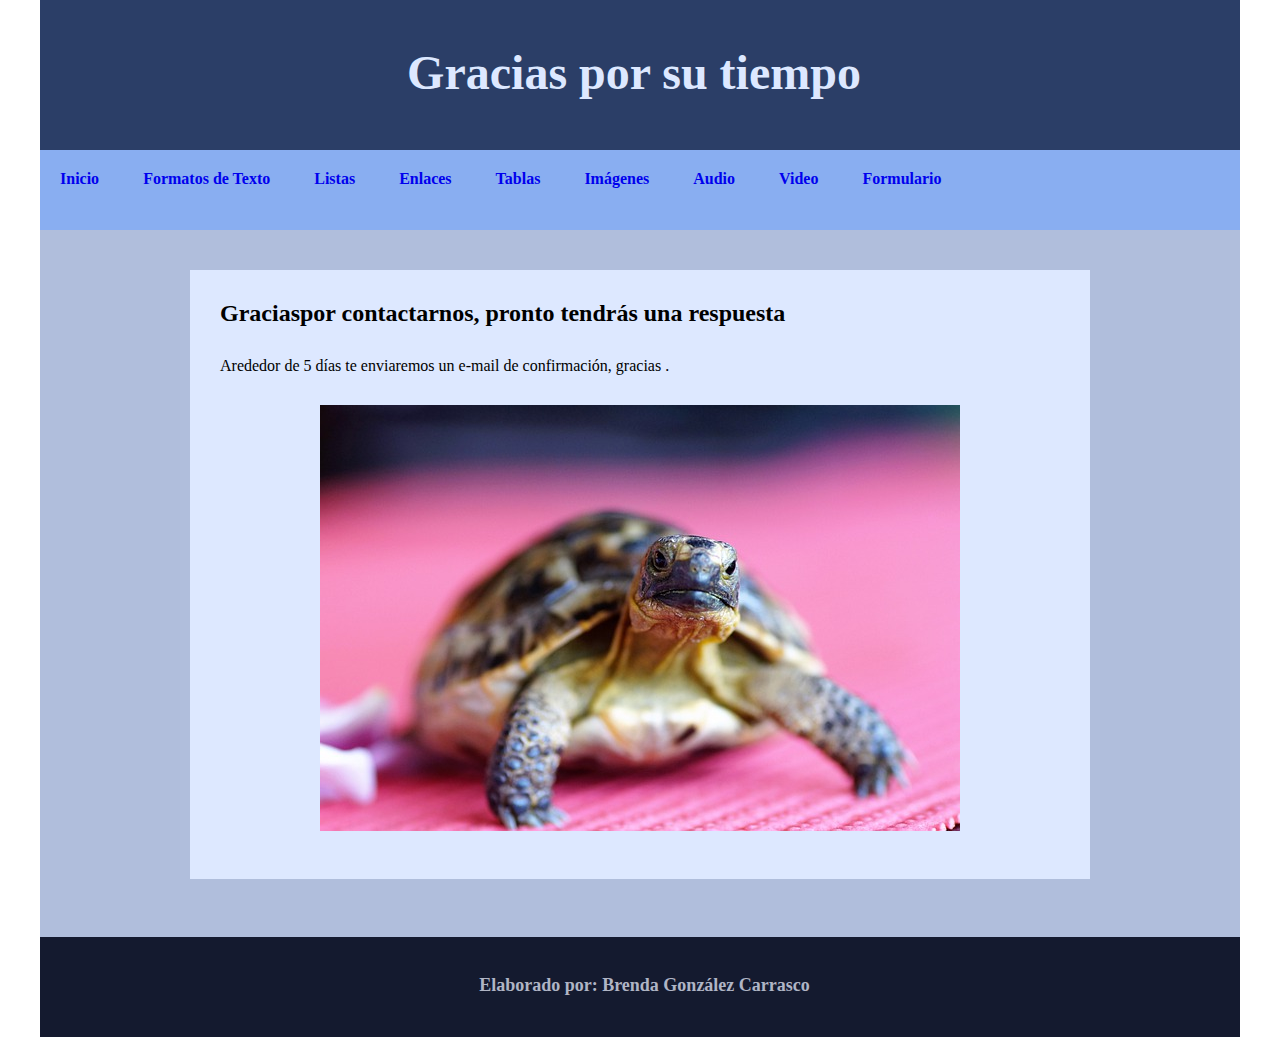
<file: html/procesamiento.html>
<!doctype html>
<html>
<head>
<meta charset="utf-8">
<title>Documento sin título</title>
<link href="style_page.css" rel="stylesheet" type="text/css">
</head>

<body>
<header>
  <h1>Gracias por su tiempo&nbsp;</h1>
</header>
<nav class="menu">
		  <ul class="menu">
		    <li><a href="../index.html">Inicio</a></li>
			<li><a href="Formatos_Texto.html">Formatos de Texto</a></li>
		    <li><a href="listas.html">Listas</a></li>
		    <li><a href="enlaces.html">Enlaces</a></li>
			<li><a href="tablas.html">Tablas</a></li>
			<li><a href="imagenes.html">Imágenes</a></li>
			<li><a href="audio.html">Audio</a></li>
			<li><a href="video.html">Video</a></li>
			<li><a href="formularios.html">Formulario</a></li> 
          </ul>
    </nav>
<main>
  <section>
    <h2>Graciaspor contactarnos, pronto tendrás una respuesta&nbsp;</h2>
    <p>Arededor de 5 días te enviaremos un e-mail de confirmación, gracias .</p>
  <img src="../medios/galeria/turtle-ge9cf321df_640.jpg" alt="" width="640" height="426" class="centrar"/>  &nbsp;</section>
&nbsp;</main>
<footer>
  <h6>&nbsp; Elaborado por: Brenda González Carrasco</h6>
&nbsp;</footer>
</body>
</html>
</file>
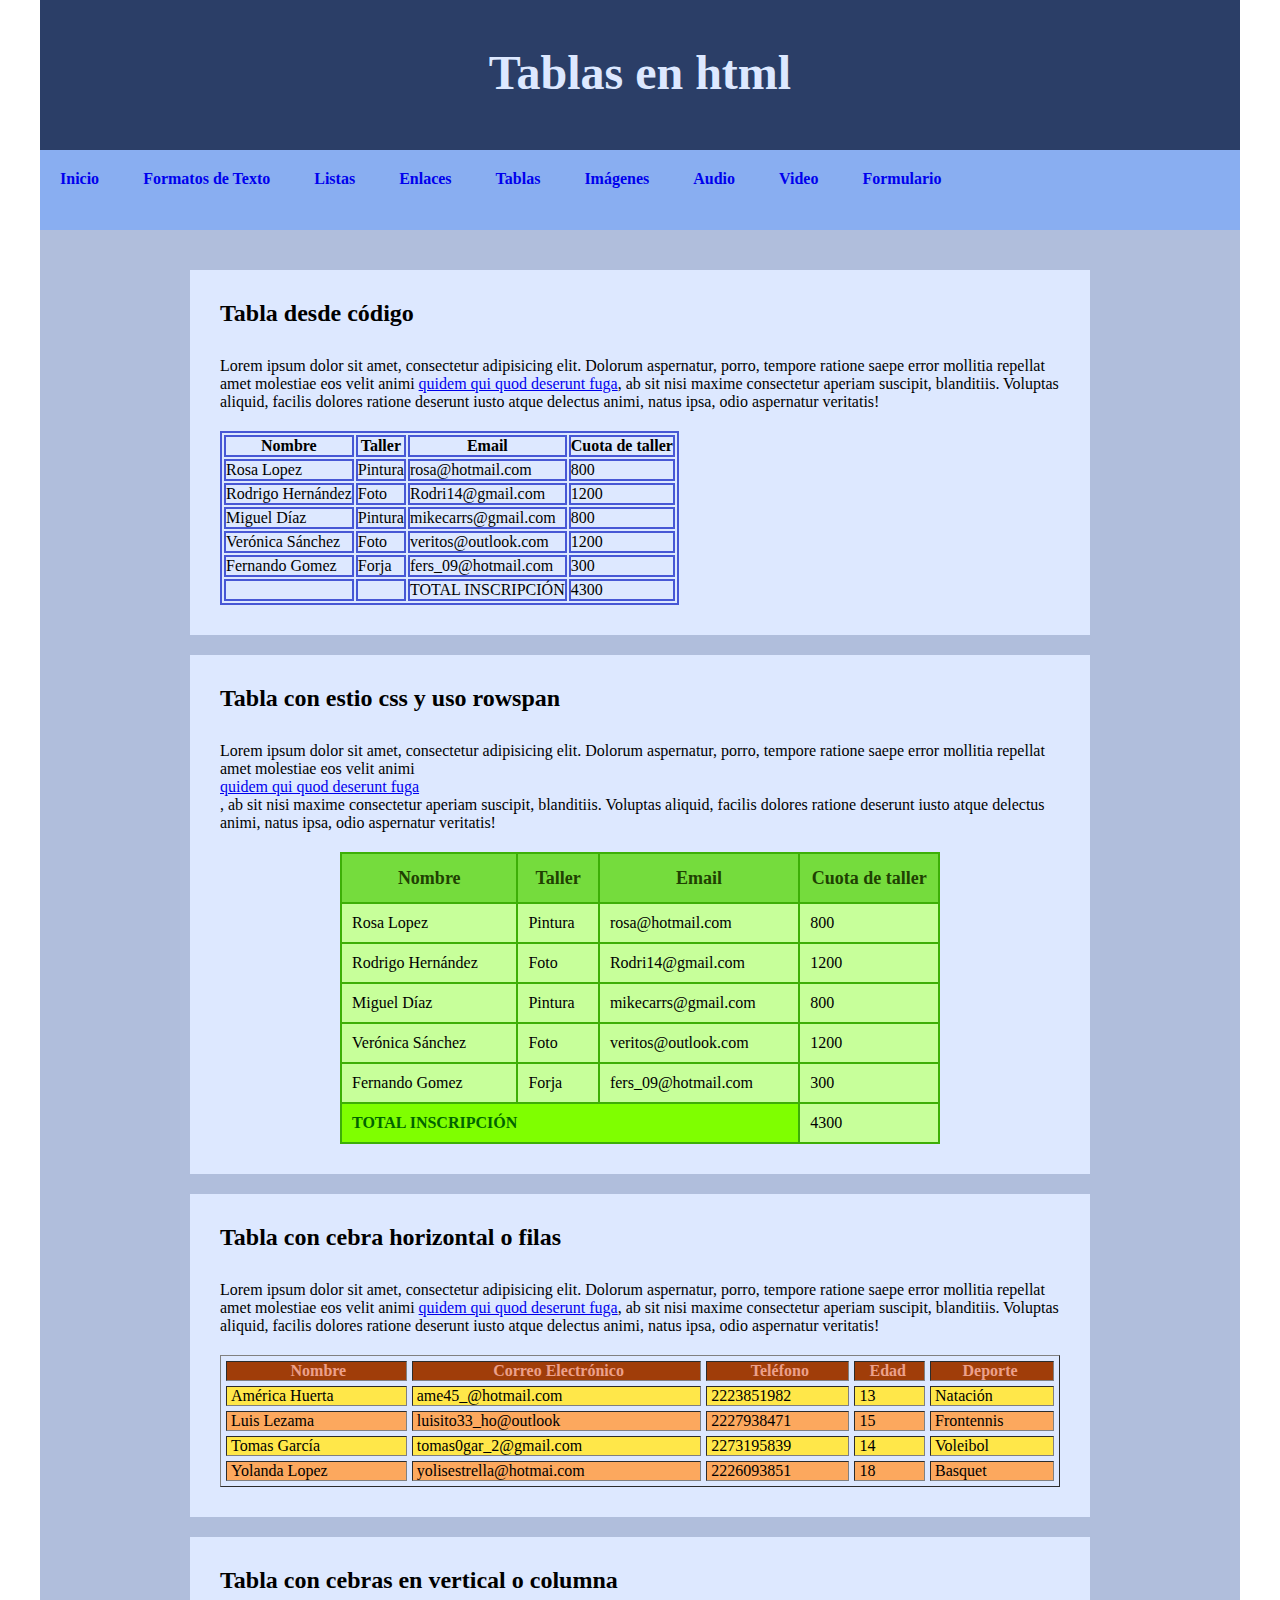
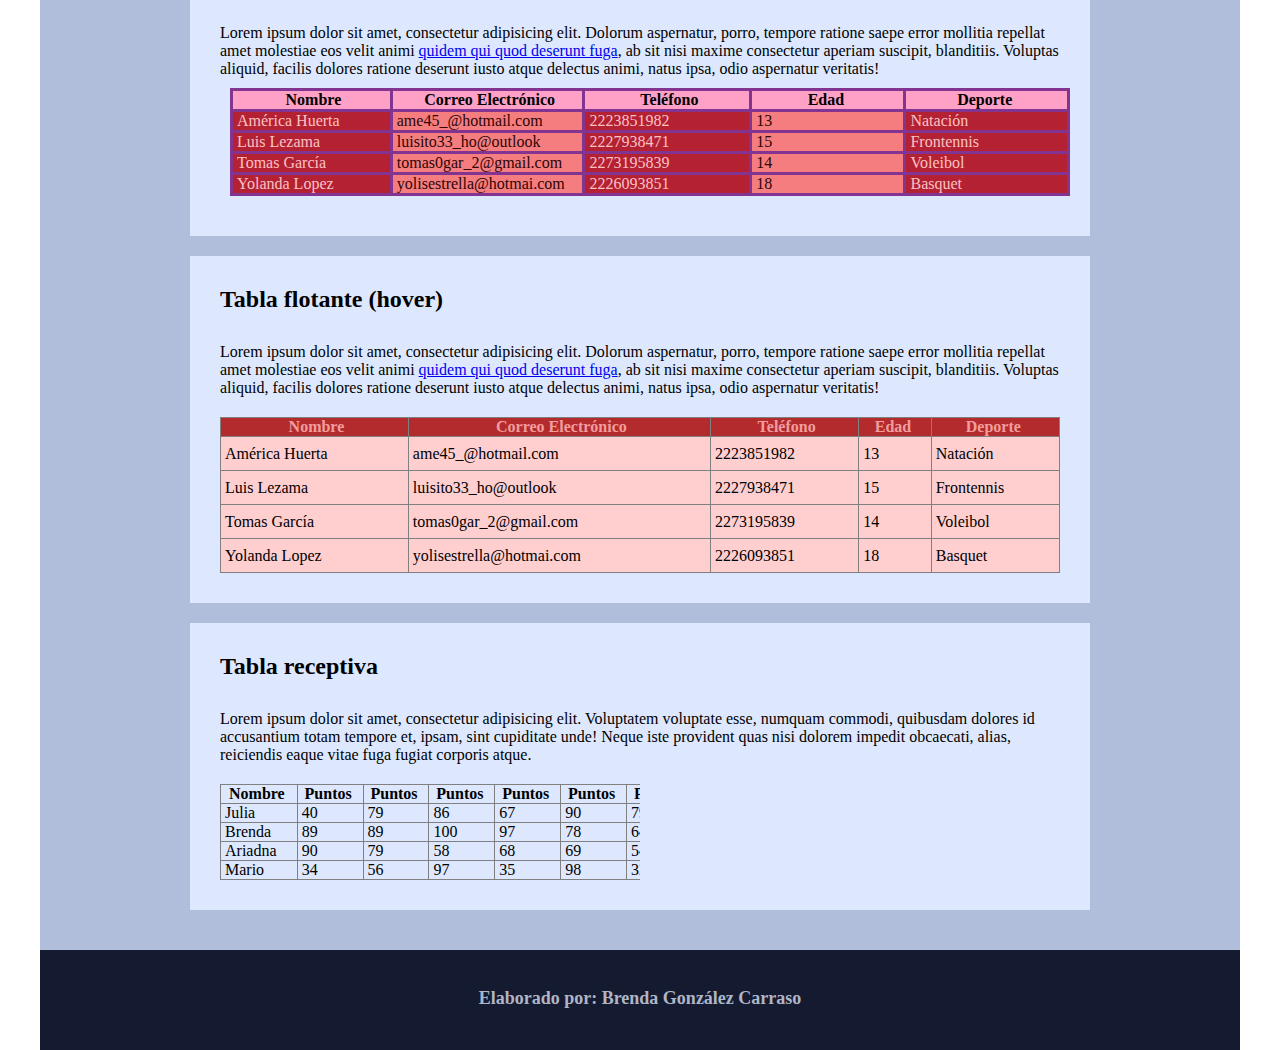
<file: html/tablas.html>
<!doctype html>
<html>
<head>
<meta charset="utf-8">
<title>Documento sin título</title>
<link href="style_page.css" rel="stylesheet" type="text/css">
</head>

<body>
 <header>
  <h1>Tablas en html</h1>
</header>
		<nav>
		  <ul class="menu">
		    <li><a href="../index.html">Inicio</a></li>
			<li><a href="Formatos_Texto.html">Formatos de Texto</a></li>
		    <li><a href="listas.html">Listas</a></li>
		    <li><a href="enlaces(2).html">Enlaces</a></li>
			<li><a href="tablas.html">Tablas</a></li>
			<li><a href="imagenes.html">Imágenes</a></li>
			<li><a href="audio.html">Audio</a></li>
			<li><a href="video.html">Video</a></li>
			<li><a href="formularios.html">Formulario</a></li> 
          </ul>
		</nav>
<main>
  <section>
    <h2>Tabla desde código</h2>
    <p>Lorem ipsum dolor sit amet, consectetur adipisicing elit. Dolorum aspernatur, porro, tempore ratione saepe error mollitia repellat amet molestiae eos velit animi <a href="enlaces(2).html">quidem qui quod deserunt fuga</a>, ab sit nisi maxime consectetur aperiam suscipit, blanditiis. Voluptas aliquid, facilis dolores ratione deserunt iusto atque delectus animi, natus ipsa, odio aspernatur veritatis!</p>
	<table id="table_1">
		<thead>
			<tr>
				<th>Nombre</th>
				<th>Taller</th>
				<th>Email</th>
				<th>Cuota de taller</th>
			</tr>	
		</thead>
		<tbody>
			<tr>
				<td>Rosa Lopez</td>
				<td>Pintura</td>
				<td>rosa@hotmail.com</td>
				<td>800</td>
			</tr>
			<tr>
				<td>Rodrigo Hernández</td>
				<td>Foto</td>
				<td>Rodri14@gmail.com</td>
				<td>1200</td>
			</tr>
			<tr>
				<td>Miguel Díaz</td>
				<td>Pintura</td>
				<td>mikecarrs@gmail.com</td>
				<td>800</td>
			</tr>
			<tr>
				<td>Verónica Sánchez</td>
				<td>Foto</td>
				<td>veritos@outlook.com</td>
				<td>1200</td>
			</tr>
			<tr>
				<td>Fernando Gomez</td>
				<td>Forja</td>
				<td>fers_09@hotmail.com</td>
				<td>300</td>
			</tr>
			<tfoot>
				<tr>
					<td></td>
					<td></td>
				<td>TOTAL INSCRIPCIÓN</td>
				<td>4300</td>
				</tr>
			</tfoot>
		</tbody>	
	</table>
</section>
  <section>
    <h2>Tabla con estio css y uso rowspan&nbsp; &nbsp;</h2>
    <p>Lorem ipsum dolor sit amet, consectetur adipisicing elit. Dolorum aspernatur, porro, tempore ratione saepe error mollitia repellat amet molestiae eos velit animi </p>
    <p><a href="enlaces(2).html">quidem qui quod deserunt fuga</a></p>
<p>, ab sit nisi maxime consectetur aperiam suscipit, blanditiis. Voluptas aliquid, facilis dolores ratione deserunt iusto atque delectus animi, natus ipsa, odio aspernatur veritatis!</p>
	  <table id="table_3">
      <thead>
        <tr>
          <th>Nombre</th>
          <th>Taller</th>
          <th>Email</th>
          <th>Cuota de taller</th>
        </tr>
      </thead>
      <tbody>
        <tr>
          <td>Rosa Lopez</td>
          <td>Pintura</td>
          <td>rosa@hotmail.com</td>
          <td>800</td>
        </tr>
        <tr>
          <td>Rodrigo Hernández</td>
          <td>Foto</td>
          <td>Rodri14@gmail.com</td>
          <td>1200</td>
        </tr>
        <tr>
          <td>Miguel Díaz</td>
          <td>Pintura</td>
          <td>mikecarrs@gmail.com</td>
          <td>800</td>
        </tr>
        <tr>
          <td>Verónica Sánchez</td>
          <td>Foto</td>
          <td>veritos@outlook.com</td>
          <td>1200</td>
        </tr>
        <tr>
          <td>Fernando Gomez</td>
          <td>Forja</td>
          <td>fers_09@hotmail.com</td>
          <td>300</td>
        </tr>
      <tfoot>
        <tr>
          <!--<td></td>
          <td></td>-->
          <td colspan="3" style="background-color: chartreuse;font-weight: bold; color: darkgreen">TOTAL INSCRIPCIÓN</td>
          <td>4300</td>
        </tr>
      </tfoot>
    </tbody>
  
    </table>
  </section>
  <section>
<h2>Tabla con cebra horizontal o filas&nbsp;</h2>
    <p>Lorem ipsum dolor sit amet, consectetur adipisicing elit. Dolorum aspernatur, porro, tempore ratione saepe error mollitia repellat amet molestiae eos velit animi <a href="enlaces(2).html">quidem qui quod deserunt fuga</a>, ab sit nisi maxime consectetur aperiam suscipit, blanditiis. Voluptas aliquid, facilis dolores ratione deserunt iusto atque delectus animi, natus ipsa, odio aspernatur veritatis!</p>
    <table width="100%" border="1" cellspacing="5" id="tabla_4">
      <thead>
		<tr>
          <th scope="col">&nbsp;Nombre</th>
          <th scope="col">&nbsp;Correo Electrónico</th>
          <th scope="col">&nbsp;Teléfono</th>
          <th scope="col">Edad&nbsp;</th>
          <th scope="col">Deporte&nbsp;</th>
        </tr>
		</thead>
		<tbody>
        
        <tr>
          <td>&nbsp;América Huerta</td>
          <td>&nbsp;ame45_@hotmail.com</td>
          <td>&nbsp;2223851982</td>
          <td>&nbsp;13</td>
          <td>&nbsp;Natación</td>
        </tr>
        <tr>
          <td>&nbsp;Luis Lezama</td>
          <td>&nbsp;luisito33_ho@outlook</td>
          <td>&nbsp;2227938471</td>
          <td>&nbsp;15</td>
          <td>&nbsp;Frontennis</td>
        </tr>
        <tr>
          <td>&nbsp;Tomas García</td>
          <td>&nbsp;tomas0gar_2@gmail.com</td>
          <td>&nbsp;2273195839</td>
          <td>&nbsp;14</td>
          <td>&nbsp;Voleibol</td>
        </tr>
        <tr>
          <td>&nbsp;Yolanda Lopez</td>
          <td>&nbsp;yolisestrella@hotmai.com</td>
          <td>&nbsp;2226093851</td>
          <td>&nbsp;18</td>
          <td>&nbsp;Basquet</td>
        </tr>
      </tbody>
    </table>
</section>
  <section>
    <h2>Tabla con cebras en vertical o columna&nbsp;</h2>
    <p>Lorem ipsum dolor sit amet, consectetur adipisicing elit. Dolorum aspernatur, porro, tempore ratione saepe error mollitia repellat amet molestiae eos velit animi <a href="enlaces(2).html">quidem qui quod deserunt fuga</a>, ab sit nisi maxime consectetur aperiam suscipit, blanditiis. Voluptas aliquid, facilis dolores ratione deserunt iusto atque delectus animi, natus ipsa, odio aspernatur veritatis!</p>
    <table width="100%" border="1" cellspacing="5" id="tabla_5">
      <thead>
        <tr>
          <th scope="col">&nbsp;Nombre</th>
          <th scope="col">&nbsp;Correo Electrónico</th>
          <th scope="col">&nbsp;Teléfono</th>
          <th scope="col">Edad&nbsp;</th>
          <th scope="col">Deporte&nbsp;</th>
        </tr>
      </thead>
      <tbody>
        <tr>
          <td>&nbsp;América Huerta</td>
          <td>&nbsp;ame45_@hotmail.com</td>
          <td>&nbsp;2223851982</td>
          <td>&nbsp;13</td>
          <td>&nbsp;Natación</td>
        </tr>
        <tr>
          <td>&nbsp;Luis Lezama</td>
          <td>&nbsp;luisito33_ho@outlook</td>
          <td>&nbsp;2227938471</td>
          <td>&nbsp;15</td>
          <td>&nbsp;Frontennis</td>
        </tr>
        <tr>
          <td>&nbsp;Tomas García</td>
          <td>&nbsp;tomas0gar_2@gmail.com</td>
          <td>&nbsp;2273195839</td>
          <td>&nbsp;14</td>
          <td>&nbsp;Voleibol</td>
        </tr>
        <tr>
          <td>&nbsp;Yolanda Lopez</td>
          <td>&nbsp;yolisestrella@hotmai.com</td>
          <td>&nbsp;2226093851</td>
          <td>&nbsp;18</td>
          <td>&nbsp;Basquet</td>
        </tr>
      </tbody>
    </table>
</section>
  <section>
    <h2>Tabla flotante (hover)</h2>
    <p>Lorem ipsum dolor sit amet, consectetur adipisicing elit. Dolorum aspernatur, porro, tempore ratione saepe error mollitia repellat amet molestiae eos velit animi <a href="enlaces(2).html">quidem qui quod deserunt fuga</a>, ab sit nisi maxime consectetur aperiam suscipit, blanditiis. Voluptas aliquid, facilis dolores ratione deserunt iusto atque delectus animi, natus ipsa, odio aspernatur veritatis!</p>
    <table width="100%" border="1" cellspacing="5" id="tabla_6">
      <thead>
        <tr>
          <th scope="col">&nbsp;Nombre</th>
          <th scope="col">&nbsp;Correo Electrónico</th>
          <th scope="col">&nbsp;Teléfono</th>
          <th scope="col">Edad&nbsp;</th>
          <th scope="col">Deporte&nbsp;</th>
        </tr>
      </thead>
      <tbody>
        <tr>
          <td>&nbsp;América Huerta</td>
          <td>&nbsp;ame45_@hotmail.com</td>
          <td>&nbsp;2223851982</td>
          <td>&nbsp;13</td>
          <td>&nbsp;Natación</td>
        </tr>
        <tr>
          <td>&nbsp;Luis Lezama</td>
          <td>&nbsp;luisito33_ho@outlook</td>
          <td>&nbsp;2227938471</td>
          <td>&nbsp;15</td>
          <td>&nbsp;Frontennis</td>
        </tr>
        <tr>
          <td>&nbsp;Tomas García</td>
          <td>&nbsp;tomas0gar_2@gmail.com</td>
          <td>&nbsp;2273195839</td>
          <td>&nbsp;14</td>
          <td>&nbsp;Voleibol</td>
        </tr>
        <tr>
          <td>&nbsp;Yolanda Lopez</td>
          <td>&nbsp;yolisestrella@hotmai.com</td>
          <td>&nbsp;2226093851</td>
          <td>&nbsp;18</td>
          <td>&nbsp;Basquet</td>
        </tr>
      </tbody>
    </table>
  </section>
  <section>
    <h2>Tabla receptiva</h2>
    <p>Lorem ipsum dolor sit amet, consectetur adipisicing elit. Voluptatem voluptate esse, numquam commodi, quibusdam dolores id accusantium totam tempore et, ipsam, sint cupiditate unde! Neque iste provident quas nisi dolorem impedit obcaecati, alias, reiciendis eaque vitae fuga fugiat corporis atque.</p>
    <div id="tabla_receptiva">
      <table border="1" cellspacing="5" id="tabla_7">
        <tbody>
          <tr>
            <th scope="col">Nombre&nbsp;</th>
            <th scope="col">Puntos&nbsp;</th>
            <th scope="col">Puntos&nbsp;</th>
            <th scope="col">Puntos&nbsp;</th>
            <th scope="col">Puntos&nbsp;</th>
            <th scope="col">Puntos&nbsp;</th>
            <th scope="col">Puntos&nbsp;</th>
            <th scope="col">&nbsp;Puntos</th>
            <th scope="col">Puntos&nbsp;</th>
            <th scope="col">Puntos&nbsp;</th>
            <th scope="col">Puntos&nbsp;</th>
            <th scope="col">&nbsp;Puntos</th>
            <th scope="col">Puntos&nbsp;</th>
            <th scope="col">&nbsp;Puntos</th>
            <th scope="col">Puntos&nbsp;</th>
          </tr>
          <tr>
            <td>&nbsp;Julia</td>
            <td>&nbsp;40</td>
            <td>&nbsp;79</td>
            <td>&nbsp;86</td>
            <td>&nbsp;67</td>
            <td>&nbsp;90</td>
            <td>&nbsp;79</td>
            <td>&nbsp;80</td>
            <td>&nbsp;99</td>
            <td>&nbsp;100</td>
            <td>&nbsp;78</td>
            <td>&nbsp;89</td>
            <td>&nbsp;99</td>
            <td>&nbsp;80</td>
            <td>&nbsp;80</td>
          </tr>
          <tr>
            <td>&nbsp;Brenda</td>
            <td>&nbsp;89</td>
            <td>&nbsp;89</td>
            <td>&nbsp;100</td>
            <td>&nbsp;97</td>
            <td>&nbsp;78</td>
            <td>&nbsp;64</td>
            <td>&nbsp;63</td>
            <td>&nbsp;83</td>
            <td>&nbsp;48</td>
            <td>&nbsp;36</td>
            <td>&nbsp;13</td>
            <td>&nbsp;62</td>
            <td>&nbsp;90</td>
            <td>&nbsp;90</td>
          </tr>
          <tr>
            <td>&nbsp;Ariadna</td>
            <td>&nbsp;90</td>
            <td>&nbsp;79</td>
            <td>&nbsp;58</td>
            <td>&nbsp;68</td>
            <td>&nbsp;69</td>
            <td>&nbsp;54</td>
            <td>&nbsp;74</td>
            <td>&nbsp;26</td>
            <td>&nbsp;79</td>
            <td>&nbsp;67</td>
            <td>&nbsp;62</td>
            <td>&nbsp;68</td>
            <td>&nbsp;74</td>
            <td>&nbsp;75</td>
          </tr>
          <tr>
            <td>&nbsp;Mario</td>
            <td>&nbsp;34</td>
            <td>&nbsp;56</td>
            <td>&nbsp;97</td>
            <td>&nbsp;35</td>
            <td>&nbsp;98</td>
            <td>&nbsp;32</td>
            <td>&nbsp;83</td>
            <td>&nbsp;96</td>
            <td>&nbsp;80</td>
            <td>&nbsp;52</td>
            <td>&nbsp;47</td>
            <td>&nbsp;42</td>
            <td>&nbsp;64</td>
            <td>&nbsp;47</td>
          </tr>
        </tbody>
      </table>
    </div>
</section>
</main>
<footer>
  <h6>Elaborado por: Brenda González Carraso</h6>
</footer>
</body>
</html>
</file>
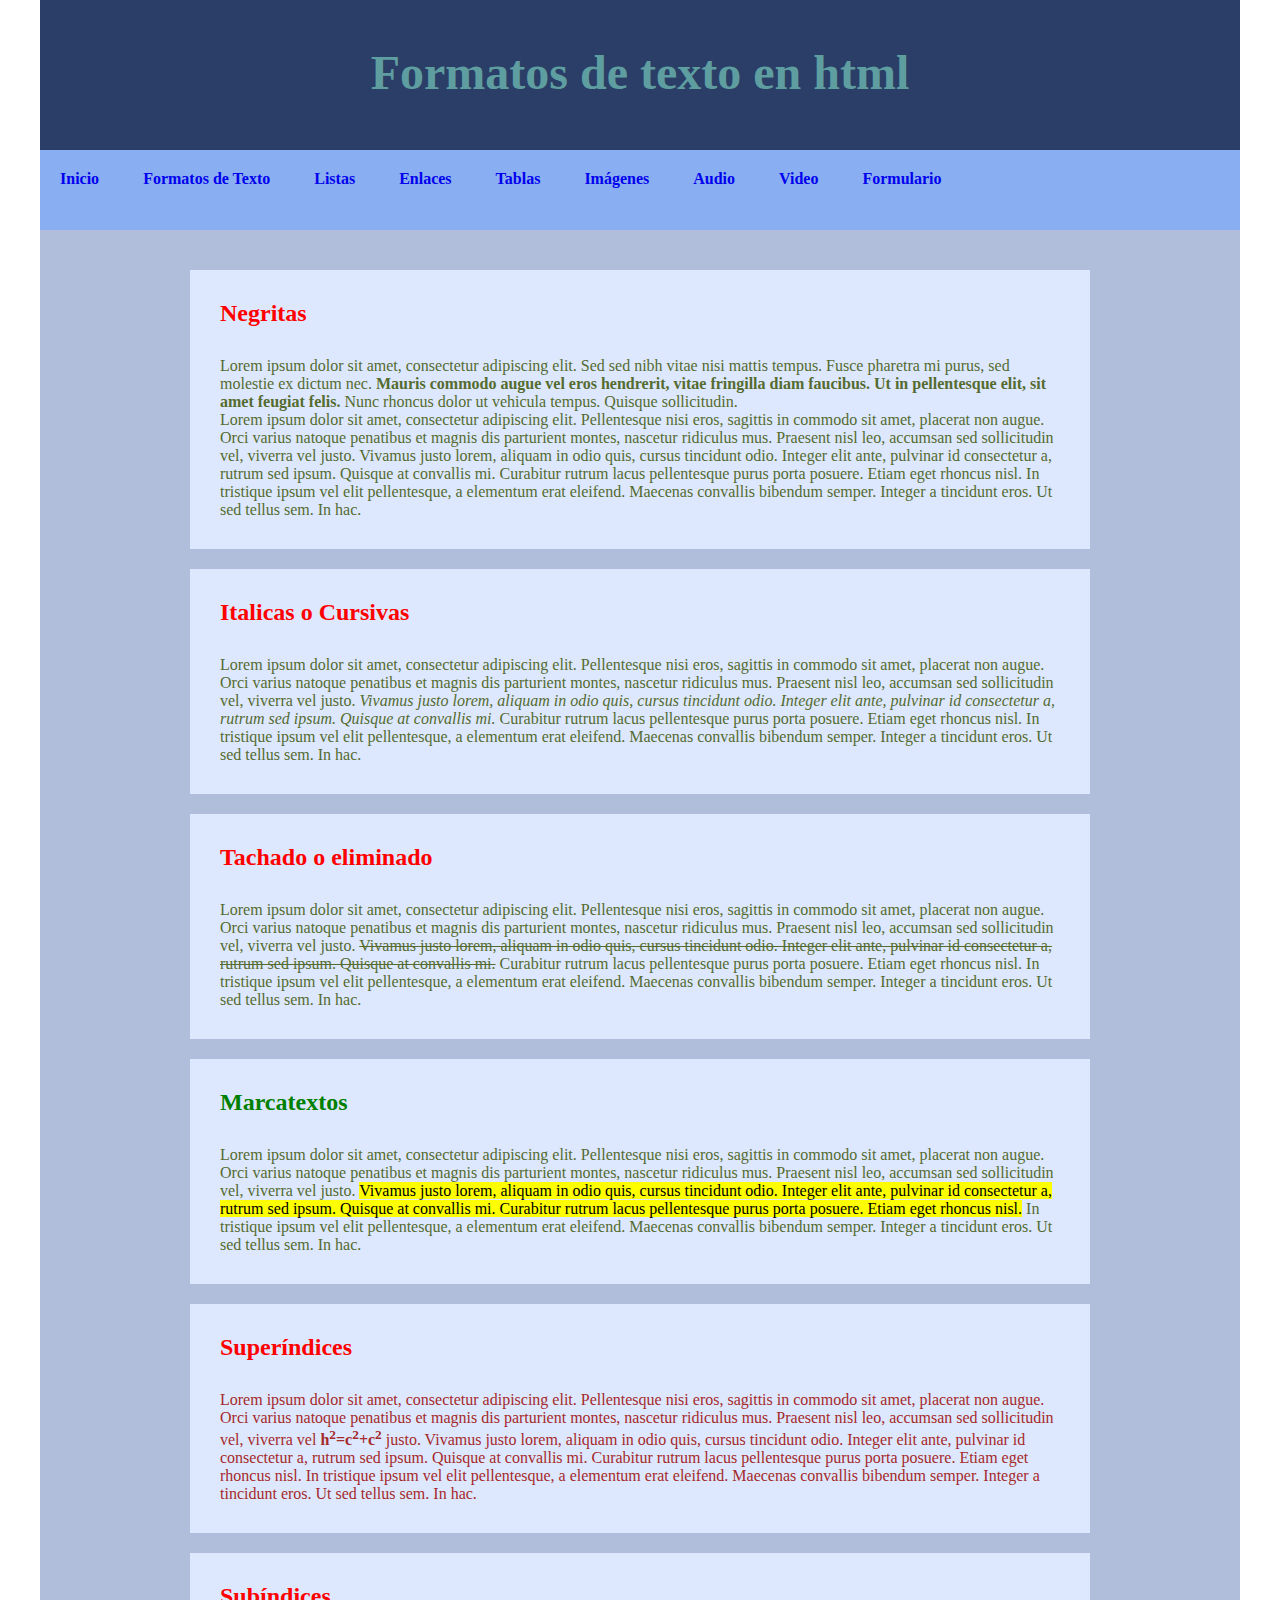
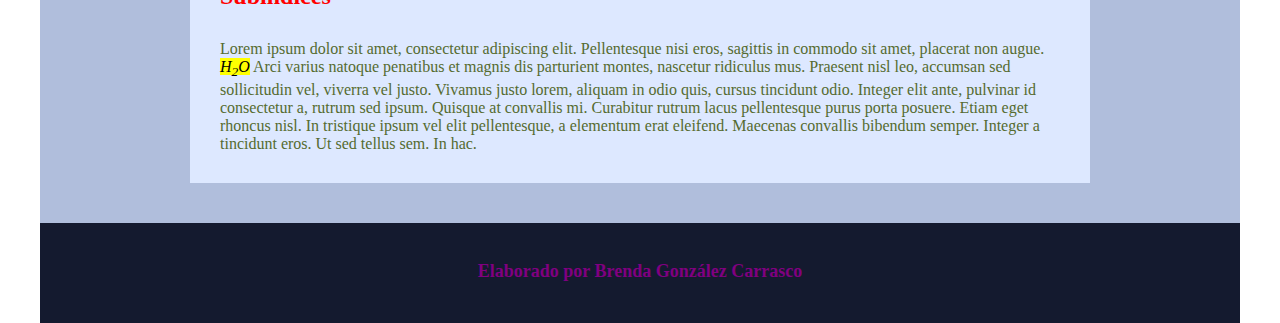
<file: html/TMPhr4eco.htm>
<html>
	<head>
		<title>Formatos de textos</title>
    <link href="style_page.css" rel="stylesheet" type="text/css">
	</head>

	<body>
		<header>
			<h1>Formatos de texto en html</h1>
			<style type= "text/css">
                *{
                    margin:0;
                    padding: 0;
                }
                header,nav,main,footer{
                    width: 1200px;
                    margin-left: auto;
                    margin-right: auto;
                    margin: 0 auto
                }
                header{
                    height: 200px;
                    background-color: azure;
                }
                nav{
                    height: 50px;
                    background-color: antiquewhite;
                }
                main{
                    height: auto;
                    background-color:#F8F7AB;
                    padding:30px 0;
                }
                footer{
                    height: 100px;
                    background-color:lightgreen;
                    
                }
                header h1{
                    width:900px;
                    height:200px;
                    margin:0 auto;
                    text-align: center;
					color: cadetblue;
				}
                footer h6{
                    width: 800px;
                    height: inherit;
                    margin: 0 auto;
                    color:purple;
                    text-align: center;
                }
                h2{
					color:red;
				}
                p{
                    color:darkolivegreen;
                }
                section{
                    width: 800px;
                    height: 180px;
                    background-color: lightskyblue;
                    margin:30px auto;
                    padding: 50px
                }
			</style>
		</header>
		<nav class="menu">
		  <ul class="menu">
		    <li><a href="../index.html">Inicio</a></li>
			<li><a href="Formatos_Texto.html">Formatos de Texto</a></li>
		    <li><a href="listas.html">Listas</a></li>
		    <li><a href="enlaces.html">Enlaces</a></li>
			<li><a href="tablas.html">Tablas</a></li>
			<li><a href="imagenes.html">Imágenes</a></li>
			<li><a href="audio.html">Audio</a></li>
			<li><a href="video.html">Video</a></li>
			<li><a href="formularios.html">Formulario</a></li> 
          </ul>
    </nav>
		<main>
			<section>
				<h2>Negritas</h2>
				<p> Lorem ipsum dolor sit amet, consectetur adipiscing elit. Sed sed nibh vitae nisi mattis tempus. Fusce pharetra mi purus, sed molestie ex dictum nec. <b>Mauris commodo augue vel eros hendrerit, vitae fringilla diam faucibus. Ut in pellentesque elit, sit amet feugiat felis.</b> Nunc rhoncus dolor ut vehicula tempus. Quisque sollicitudin.
				</p>
				<p> Lorem ipsum dolor sit amet, consectetur adipiscing elit. Pellentesque nisi eros, sagittis in commodo sit amet, placerat non augue. Orci varius natoque penatibus et magnis dis parturient montes, nascetur ridiculus mus. Praesent nisl leo, accumsan sed sollicitudin vel, viverra vel justo. Vivamus justo lorem, aliquam in odio quis, cursus tincidunt odio. Integer elit ante, pulvinar id consectetur a, rutrum sed ipsum. Quisque at convallis mi. Curabitur rutrum lacus pellentesque purus porta posuere. Etiam eget rhoncus nisl. In tristique ipsum vel elit pellentesque, a elementum erat eleifend. Maecenas convallis bibendum semper. Integer a tincidunt eros. Ut sed tellus sem. In hac.
				</p>
			</section>
			<section>
				<h2>Italicas o Cursivas</h2>			
				<p>
					Lorem ipsum dolor sit amet, consectetur adipiscing elit. Pellentesque nisi eros, sagittis in commodo sit amet, placerat non augue. Orci varius natoque penatibus et magnis dis parturient montes, nascetur ridiculus mus. Praesent nisl leo, accumsan sed sollicitudin vel, viverra vel justo. <i>Vivamus justo lorem, aliquam in odio quis, cursus tincidunt odio. Integer elit ante, pulvinar id consectetur a, rutrum sed ipsum. Quisque at convallis mi.</i> Curabitur rutrum lacus pellentesque purus porta posuere. Etiam eget rhoncus nisl. In tristique ipsum vel elit pellentesque, a elementum erat eleifend. Maecenas convallis bibendum semper. Integer a tincidunt eros. Ut sed tellus sem. In hac.
				</p>
			</section>
			<section>
				<h2>Tachado o eliminado</h2>
				<p>
					Lorem ipsum dolor sit amet, consectetur adipiscing elit. Pellentesque nisi eros, sagittis in commodo sit amet, placerat non augue. Orci varius natoque penatibus et magnis dis parturient montes, nascetur ridiculus mus. Praesent nisl leo, accumsan sed sollicitudin vel, viverra vel justo. <del>Vivamus justo lorem, aliquam in odio quis, cursus tincidunt odio. Integer elit ante, pulvinar id consectetur a, rutrum sed ipsum. Quisque at convallis mi.</del> Curabitur rutrum lacus pellentesque purus porta posuere. Etiam eget rhoncus nisl. In tristique ipsum vel elit pellentesque, a elementum erat eleifend. Maecenas convallis bibendum semper. Integer a tincidunt eros. Ut sed tellus sem. In hac.
				</p>
			</section>
			<section>
				<h2 style="color:green;">Marcatextos</h2>
				<p>
					Lorem ipsum dolor sit amet, consectetur adipiscing elit. Pellentesque nisi eros, sagittis in commodo sit amet, placerat non augue. Orci varius natoque penatibus et magnis dis parturient montes, nascetur ridiculus mus. Praesent nisl leo, accumsan sed sollicitudin vel, viverra vel justo. <mark>Vivamus justo lorem, aliquam in odio quis, cursus tincidunt odio. Integer elit ante, pulvinar id consectetur a, rutrum sed ipsum. Quisque at convallis mi. Curabitur rutrum lacus pellentesque purus porta posuere. Etiam eget rhoncus nisl.</mark> In tristique ipsum vel elit pellentesque, a elementum erat eleifend. Maecenas convallis bibendum semper. Integer a tincidunt eros. Ut sed tellus sem. In hac.
				</p>
			</section>
			<section>
				<h2>Superíndices</h2>
				<p style="color:brown">
					Lorem ipsum dolor sit amet, consectetur adipiscing elit. Pellentesque nisi eros, sagittis in commodo sit amet, placerat non augue. Orci varius natoque penatibus et magnis dis parturient montes, nascetur ridiculus mus. Praesent nisl leo, accumsan sed sollicitudin vel, viverra vel <b>h<sup>2</sup>=c<sup>2</sup>+c<sup>2</sup></b> justo. Vivamus justo lorem, aliquam in odio quis, cursus tincidunt odio. Integer elit ante, pulvinar id consectetur a, rutrum sed ipsum. Quisque at convallis mi. Curabitur rutrum lacus pellentesque purus porta posuere. Etiam eget rhoncus nisl. In tristique ipsum vel elit pellentesque, a elementum erat eleifend. Maecenas convallis bibendum semper. Integer a tincidunt eros. Ut sed tellus sem. In hac.
				</p>
			</section>
			<section>
				<h2>Subíndices</h2>
				<p>
					Lorem ipsum dolor sit amet, consectetur adipiscing elit. Pellentesque nisi eros, sagittis in commodo sit amet, placerat non augue. <mark><i>H<sub>2</sub>O</i></mark> Arci varius natoque penatibus et magnis dis parturient montes, nascetur ridiculus mus. Praesent nisl leo, accumsan sed sollicitudin vel, viverra vel  justo. Vivamus justo lorem, aliquam in odio quis, cursus tincidunt odio. Integer elit ante, pulvinar id consectetur a, rutrum sed ipsum. Quisque at convallis mi. Curabitur rutrum lacus pellentesque purus porta posuere. Etiam eget rhoncus nisl. In tristique ipsum vel elit pellentesque, a elementum erat eleifend. Maecenas convallis bibendum semper. Integer a tincidunt eros. Ut sed tellus sem. In hac.
				</p>
			</section>
		</main>
		<footer>
			<i><h6>Elaborado por Brenda González Carrasco</h6></i>
		</footer>
	</body>
</html>
</file>
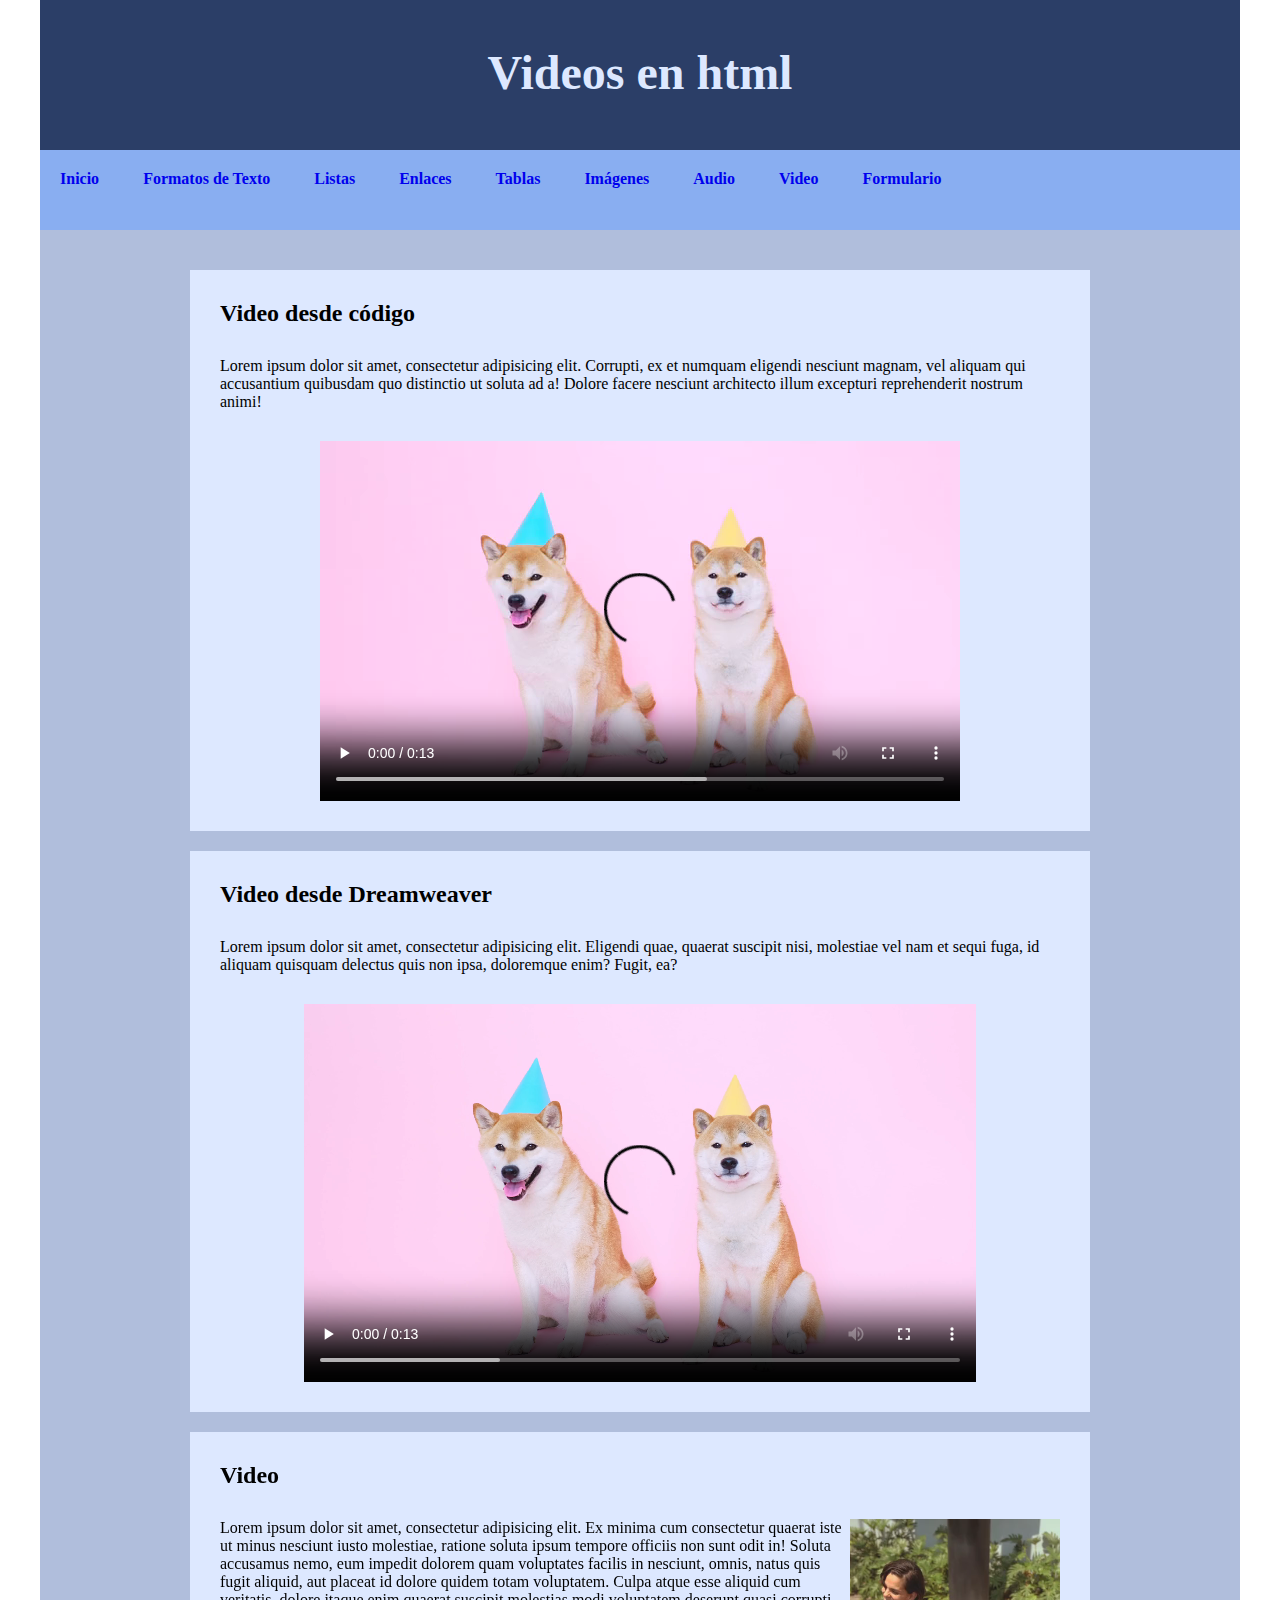
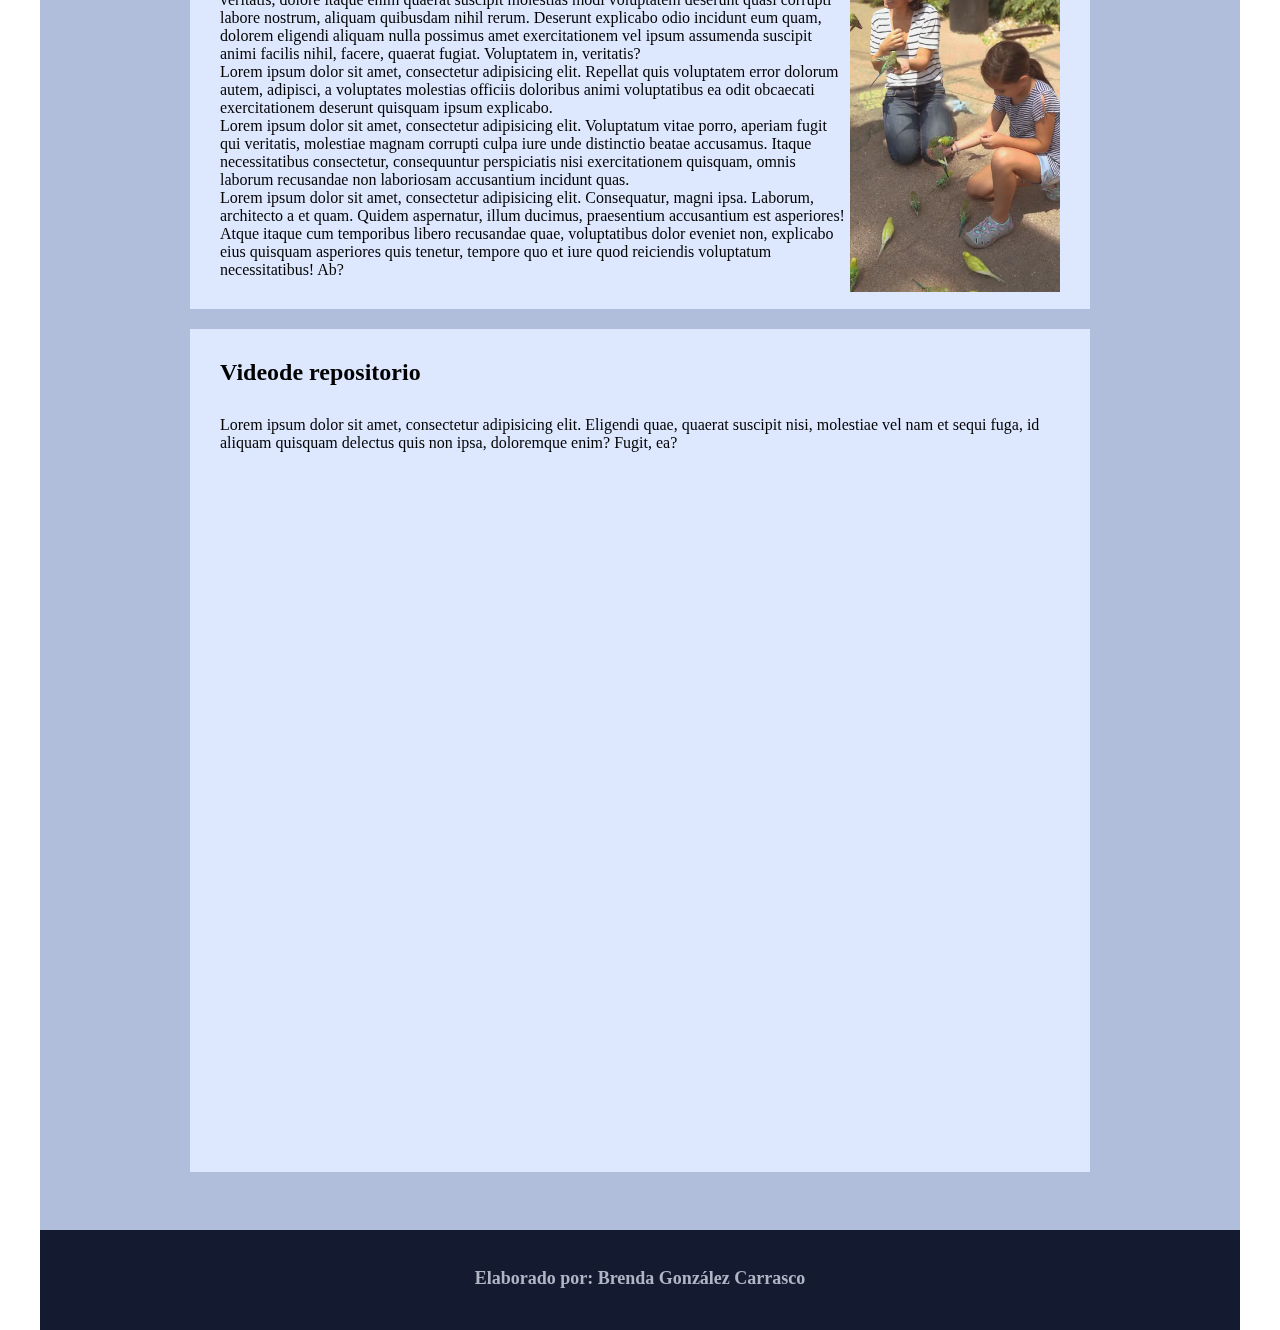
<file: html/video.html>
<!doctype html>
<html>
<head>
<meta charset="utf-8">
<title>Documento sin título</title>
<link href="style_page.css" rel="stylesheet" type="text/css">
</head>

<body>
<header>
  <h1>Videos en html</h1>
&nbsp;</header>
		<nav>
		  <ul class="menu">
		    <li><a href="../index.html">Inicio</a></li>
			<li><a href="Formatos_Texto.html">Formatos de Texto</a></li>
		    <li><a href="listas.html">Listas</a></li>
		    <li><a href="enlaces(2).html">Enlaces</a></li>
			<li><a href="tablas.html">Tablas</a></li>
			<li><a href="imagenes.html">Imágenes</a></li>
			<li><a href="audio.html">Audio</a></li>
			<li><a href="video.html">Video</a></li>
			<li><a href="formularios.html">Formulario</a></li> 
          </ul>
		</nav>
<main>
  <section>
    <h2>Video desde código</h2>
    <p>Lorem ipsum dolor sit amet, consectetur adipisicing elit. Corrupti, ex et numquam eligendi nesciunt magnam, vel aliquam qui accusantium quibusdam quo distinctio ut soluta ad a! Dolore facere nesciunt architecto illum excepturi reprehenderit nostrum animi!</p>
	 <video controls class="centrar">
		 <source src="../medios/video/production ID_4772989 (2).mp4" type="video/mp4">
	</video>
  </section>
  <section>
    <h2>Video desde Dreamweaver</h2>
<p>Lorem ipsum dolor sit amet, consectetur adipisicing elit. Eligendi quae, quaerat suscipit nisi, molestiae vel nam et sequi fuga, id aliquam quisquam delectus quis non ipsa, doloremque enim? Fugit, ea?</p>
<video controls="controls" class="centrar" id="video_1" >
  <source src="../medios/video/Perritos Full HD.mp4" type="video/mp4">
</video>
  </section>
  <section>
    <h2>Video&nbsp;</h2>
<p>
<video id="video_2" class="img_fder" muted="muted" autoplay="autoplay" loop="loop" >
  <source src="../medios/video/Periquitos y compania.mp4" type="video/mp4">
</video>
Lorem ipsum dolor sit amet, consectetur adipisicing elit. Ex minima cum consectetur quaerat iste ut minus nesciunt iusto molestiae, ratione soluta ipsum tempore officiis non sunt odit in! Soluta accusamus nemo, eum impedit dolorem quam voluptates facilis in nesciunt, omnis, natus quis fugit aliquid, aut placeat id dolore quidem totam voluptatem. Culpa atque esse aliquid cum veritatis, dolore itaque enim quaerat suscipit molestias modi voluptatem deserunt quasi corrupti labore nostrum, aliquam quibusdam nihil rerum. Deserunt explicabo odio incidunt eum quam, dolorem eligendi aliquam nulla possimus amet exercitationem vel ipsum assumenda suscipit animi facilis nihil, facere, quaerat fugiat. Voluptatem in, veritatis?</p>
	<p>Lorem ipsum dolor sit amet, consectetur adipisicing elit. Repellat quis voluptatem error dolorum autem, adipisci, a voluptates molestias officiis doloribus animi voluptatibus ea odit obcaecati exercitationem deserunt quisquam ipsum explicabo.</p>
	<p>Lorem ipsum dolor sit amet, consectetur adipisicing elit. Voluptatum vitae porro, aperiam fugit qui veritatis, molestiae magnam corrupti culpa iure unde distinctio beatae accusamus. Itaque necessitatibus consectetur, consequuntur perspiciatis nisi exercitationem quisquam, omnis laborum recusandae non laboriosam accusantium incidunt quas.</p>
	<p>Lorem ipsum dolor sit amet, consectetur adipisicing elit. Consequatur, magni ipsa. Laborum, architecto a et quam. Quidem aspernatur, illum ducimus, praesentium accusantium est asperiores! Atque itaque cum temporibus libero recusandae quae, voluptatibus dolor eveniet non, explicabo eius quisquam asperiores quis tenetur, tempore quo et iure quod reiciendis voluptatum necessitatibus! Ab?</p>
</section>
  <section>
    <h2>Videode repositorio&nbsp;</h2>
    <p>Lorem ipsum dolor sit amet, consectetur adipisicing elit. Eligendi quae, quaerat suscipit nisi, molestiae vel nam et sequi fuga, id aliquam quisquam delectus quis non ipsa, doloremque enim? Fugit, ea?</p>
	<iframe src="https://www.youtube.com/embed/YmVpwXH4jhA" width="560" height="315" frameborder="0" class="centrar video_3" title="YouTube video player" allow="accelerometer; autoplay; clipboard-write; encrypted-media; gyroscope; picture-in-picture" allowfullscreen></iframe>
	<iframe src="https://www.youtube.com/embed/YmVpwXH4jhA?controls=0&amp;start=90" width="560" height="315" frameborder="0" class="centrar video_3" title="YouTube video player" allow="accelerometer; autoplay; clipboard-write; encrypted-media; gyroscope; picture-in-picture" allowfullscreen></iframe>
  </section> 
&nbsp;</main>
<footer>
  <h6>Elaborado por: Brenda González Carrasco</h6>
</footer>
</body>
</html>
</file>
<file: html/style_page.css>
@charset "utf-8";
body header, body nav, body main, body footer {
    width: 1200px;
    margin-left: auto;
    margin-right: auto;
    padding-left: 0px;
}
body header {
    background-color: #2B3E67;
    color: #DDE8FF;
    height: 150px;
}
* {
    padding: 0px;
    margin: 0px;
    -webkit-box-sizing: border-box;
    -moz-box-sizing: border-box;
    box-sizing: border-box;
}
body nav {
    height: 80px;
    background-color: #89AEF1;
}
body main {
    background-color: #B0BEDC;
    padding: 20px;
    height: auto;
}
body footer h6 {
    font-size: 18px;
    text-align: center;
    font-style: normal;
    padding: 38px;
    height: 25px;
}
body header h1 {
    font-size: 48px;
    height: 60px;
    padding-top: 45px;
    text-align: center;
}


body footer {
    background-color: #141A2F;
    color: #B0B5C5;
    height: 100px;
}
body main section {
    width: 900px;
    background-color: #DDE8FF;
    margin-top: 20px;
    margin-right: auto;
    margin-left: auto;
    margin-bottom: 20px;
    padding: 30px;
    height: auto;
}
main section h2 {
    padding-bottom: 30px;
}
#menu {
    color: #BFFAFF;
}
#table_1  ,#table_1 td,#table_1 th{
    border: 2px solid #4757D5;
}
#table_1 {
    margin-top: 20px;
}

#table_3, #table_3 th, #table_3 td {
    border: 2px solid #3DAF07;
}
#table_3 {
    width: 600px;
    margin-left: auto;
    margin-right: auto;
    border-collapse: collapse;
    margin-top: 20px;
}
#table_3 th {
    font-size: 18px;
    height: 50px;
    background-color: #75DC3D;
    color: #204102;
}
#table_3 td {
    padding: 10px;
    background-color: #C7FF9A;
}





#menu li {
    padding: 23px;
    list-style-type: none;
    width: 90px;
    font-size: medium;
    display: inline-table;
    margin: 20px;
    text-align: center;
}
#tabla_4 tbody tr:nth-child(even) {
    background-color: #FCA85E;
}
#tabla_4 tbody tr:nth-child(odd) {
    background-color: #FFE749;
}
#tabla_4 thead tr {
    background-color: #A03D09;
    color: #ECA08B;
}
#tabla_4 {
    margin-top: 20px;
    padding-left: auto;
    padding-right: auto;
}
#tabla_5 td:nth-child(even)   {
    border-collapse: collapse;
    background-color: #F57D7F;
    color: #2F0505;
    width: 200px;

}
#tabla_5 {
    margin: 10px;
    border-collapse: collapse;
}
#tabla_5 th {
    background-color: #FFA1C7;
}


#tabla_5 td, #tabla_5 th {
    border: 3px solid #823490;
}

#tabla_5 td:nth-child(odd) {
    background-color: #B42133;
    color: #FCC2C3;
    width: 200px;
}

#tabla_6 {
    border-collapse: collapse;
    width: 100%;
    margin-top: 20px;
    background-color: #FFCFD0;
}
#tabla_6 tbody tr:hover {
    background-color: #2D7CF5;
}
#table_6 th   {
    height: 40px;
    background-color: #C72C2E;
}
#tabla_6 th {
    background-color: #B42B2D;
    color: #F19D9E;
}
#tabla_6 tr td {
    height: 34px;
}
#tabla_7 {
    width: 1000px;
    margin-top: 20px;
    border-collapse: collapse;
}
#tabla_receptiva {
    overflow-x: scroll;
    width: 50%;
}
.imagen_1 {
    height: 50%;
    width: 50%;
    margin-top: 20px;
    margin-left: 35px;
}
.imagen_2 {
    display: block;
    margin-left: auto;
    margin-right: auto;
    border-radius: 50%;
    border: 16px solid #CB81FC;

}
.imagen_3 {
    width: 128px;
    height: auto;
    padding-left: 10px;
    padding-right: 10px;
}
.img_fizq {
    float: left;
}
.img_fder {
    float: right;
}
.parrafo_imagenes {
    padding: 10px;
    margin: 10px;

}
.imagen_fondo {
    background-image: url(../medios/galeria/fondo%20claro.jpg);
    background-repeat: no-repeat;
    background-size: 200% auto;
    background-attachment: fixed;
}
.imagen_4 {
    width: 30%;
    margin: 10px;
    height: auto;
}
.fltro_grayscale {
    filter: grayscale(100%);
}
.filtro_brillo {
    filter: brightness(150%);
}
.filtro_contraste {
    filter: contrast(200%);
}
.filtro_invert {
    filter: invert(100%);
}
.filtro_saturacion {
    filter: saturate(300%);
}
.filtro_sepia {
    filter: sepia(100%);
}
.filtro_opacidad {
    filter: opacity(50%);
}
.filtro_blur {
    filter: blur(2px);
}
.sombra {
    -webkit-box-shadow: 10px 10px 41px #1B0821;
    box-shadow: 10px 10px 41px #1B0821;
    display: block;
    padding-left: 0px;
    margin-left: auto;
    margin-right: auto;
}
#Image-Maps-Com-image-maps-2022-09-30-051909 {
    display: block;
    margin-left: auto;
    margin-right: auto;
}
.centrar {
    margin-left: auto;
    margin-right: auto;
    display: block;
    margin-top: 30px;
}
#video_1 {
    width: 80%;
}
#video_2 {
    width: 25%;
    height: auto;
}
.video_3 {
    width: 50%;
}
#form1 {
    width: 50%;
    height: 150px;
    background-color: #FFEC8C;
    padding: 30px;
    color: #322A05;
    margin-left: auto;
    margin-right: auto;
    margin-top: 30px;
    border: 3px solid #D97D08;
    border-radius: 10px;
}
#form2 {
    margin-top: 30px;
    margin-left: auto;
    display: block;
    padding: 30px;
    margin-right: auto;
    width: 60%;
    background-color: #FFCECF;
    color: #9F0F33;
    border: 5px inset #E45153;
}
#form3 {
    width: 400px;
    height: auto;
    padding: 30px;
    background-color: #D583FF;
    margin-left: auto;
    margin-right: auto;
    margin-top: 30px;
}
#form4  {
    background-color: #8DFF18;
    width: 400px;
    height: auto;
    margin-top: 30px;
    margin-bottom: 30px;
    margin-right: auto;
    padding: 30px;
    margin-left: auto;
    color: #367100;
    border: 5px dashed #5EAF00;
    border-radius: 40px;
}
#form4 #Nombre2  , #form4 #telefono2, #form4 #Email2, #form4 #Día2, #form4 #Comentarios2{
    width: 100%;
    height: 35px;
}

#form4 label {
    margin-top: 10px;
    margin-bottom: 10px;
}


#form3 #textfield {
}
#form3 #Nombre , #form3 #Email{
    width: 100%;
    height: 24px;
    color: #CE84FF;
    font-weight: bold;
    font-style: italic;
    background-color: #350966;
}
#form3 #Comentarios {
    width: 100%;
    padding: 10px;
    height: 150px;
    color: #CE84FF;
    font-weight: bold;
    font-style: italic;
    background-color: #350966;
}
#form3 label {
    color: #FFFFFF;
    font-weight: bold;
    font-size: 18px;
    margin-top: 10px;
    margin-bottom: 10px;
}





#form2 #país {
    color: #FFD1E5;
    background-color: #9F0F33;
    width: 30%;
}


input[type=submit] {
    width: 150px;
    height: 30px;
    background-color: #FFFAE5;
    color: #7F6300;
    font-weight: bold;
    border-radius: 10px;
    border-width: 0px;
    border-style: solid;
}


#form1 input[type=text] {
    width: 50%;
    height: auto;
}
#Boton2 {
    background-color: #F88789;
    color: #FFEBEC;
    margin-top: 10px;
    border-width: 0px;
    margin-left: 10px;
    margin-right: 10px;
}

#select {
    color: #FFB5B6;
    background-color: #902426;
    font-size: 16px;
    width: 30%;
}
#select:hover {
    background-color: #775D5E;
    color: #030202;
}
.imagen5 {
    width: 20%;
    padding: 10px;
    height: auto;
}
.menu li {
    display: inline-block;
    list-style-type: none;
    padding: 20px;
    color: #E9FFFE;
    font-weight: bold;
}
.menu_practicas {
}
#form3 #Nombre1 , #form3 #Email1, #form3 #Comentarios1{
    width: 100%;
    background-color: #9851CD;
    color: #FFDADA;
}

.menu practcas li  {
    padding: 30px;
    list-style-type: none;
    display: inline-block;
    font-weight: bold;
}


.menu li a {
    text-decoration: none;
}
.menu li a:link {

}
.menu li a:visited {
    color: #DAE6FF;
}
.menu li a:hover {
    color: #D249FF;
    padding: 20px;
    background-color: #FFEDED;
    font-weight: bold;
}
</file>
